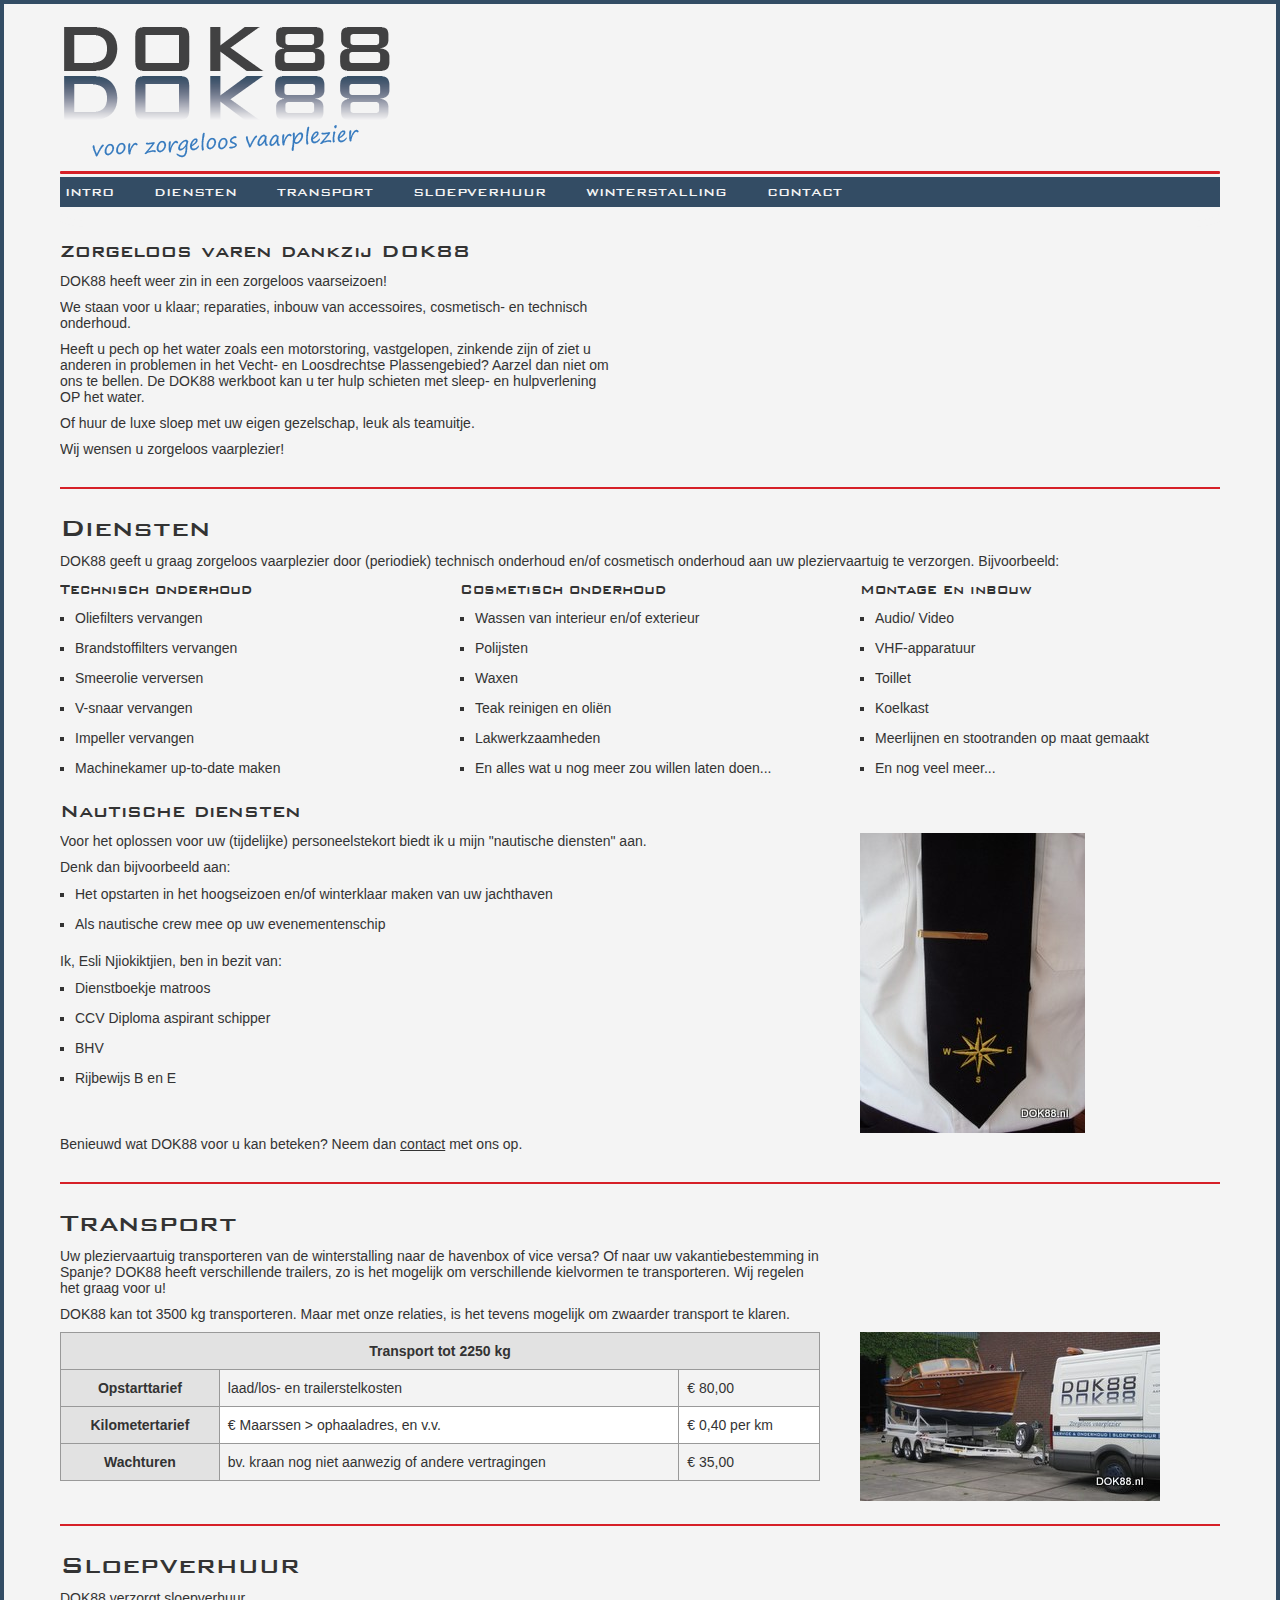
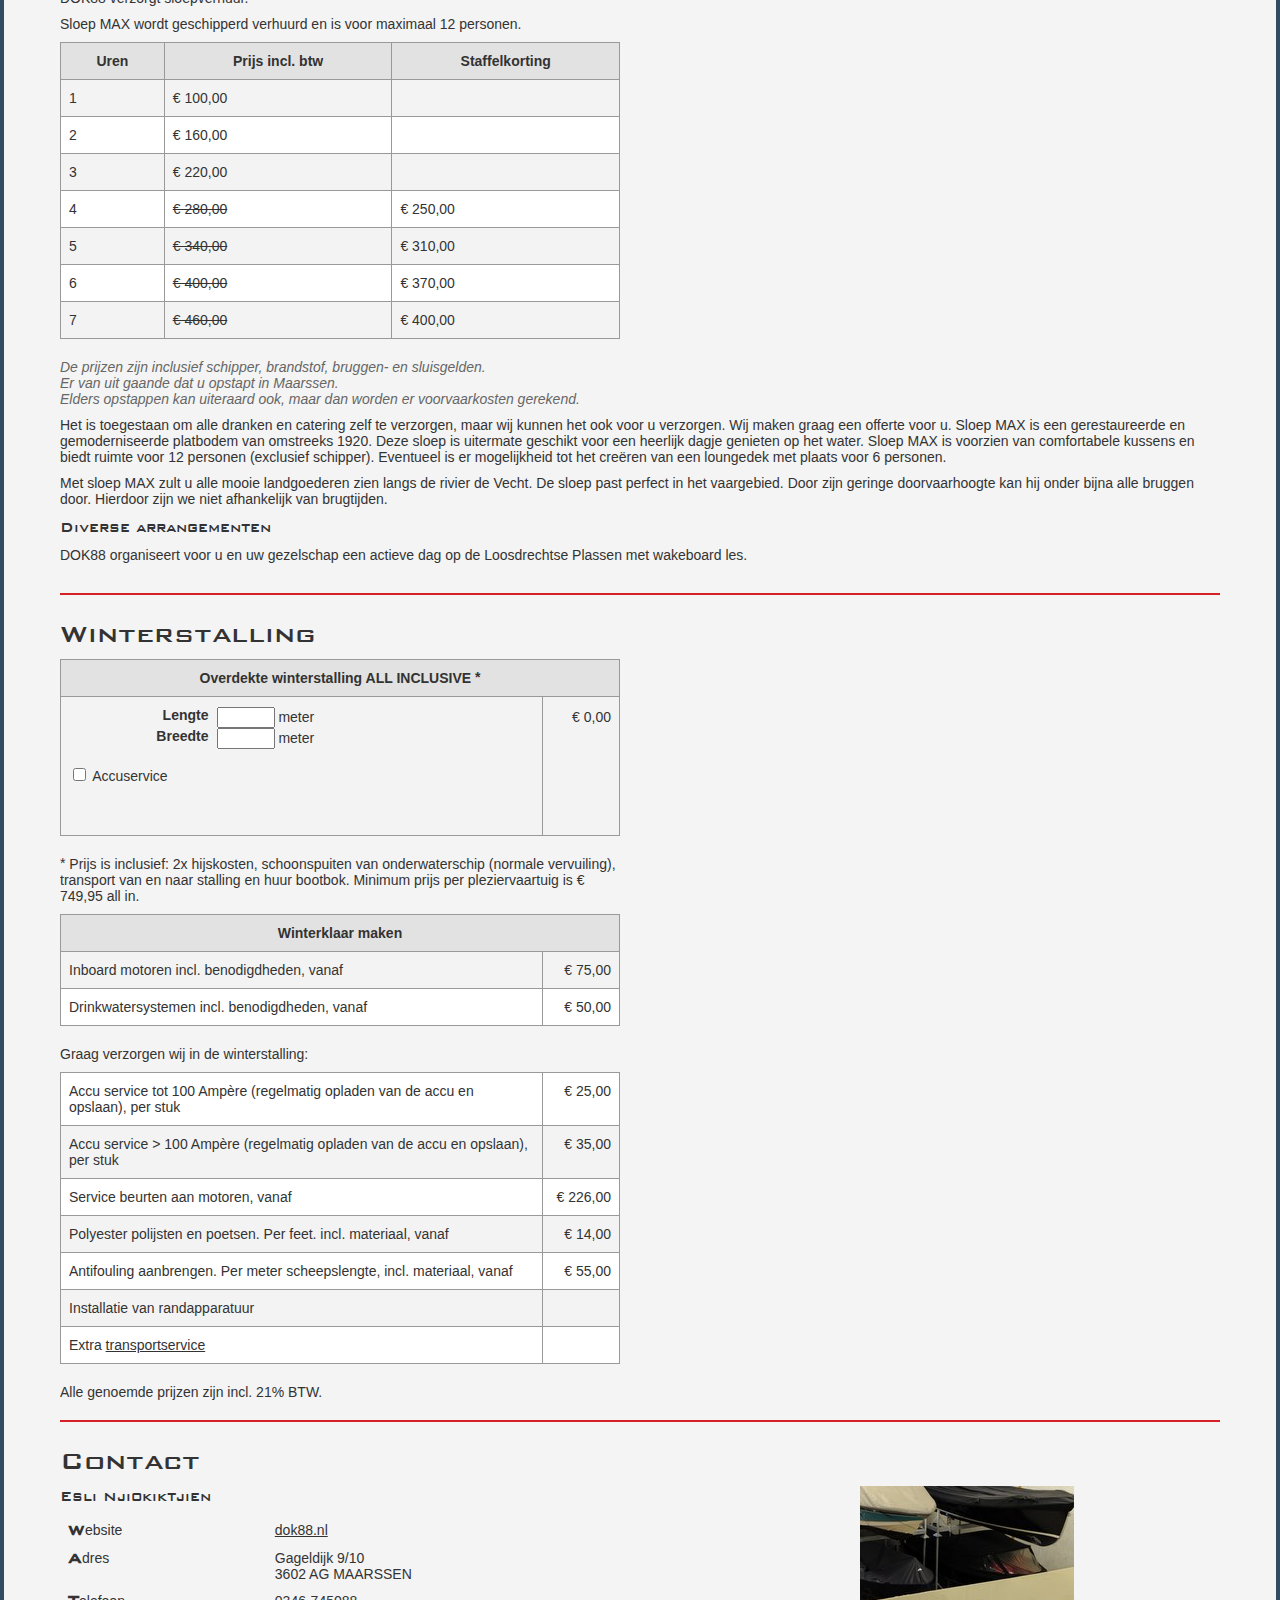
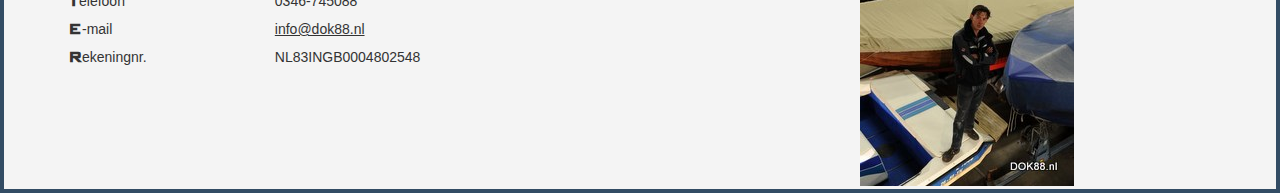
<file: index.html>
<!doctype html>
<html lang="nl">
<head>
  <meta charset="utf-8" />
  <title>DOK88</title>
  <meta name="description" content="">
  <meta name="author" content="">
  <!--[if lt IE 9]>
    <script src="http://html5shim.googlecode.com/svn/trunk/html5.js"></script>
  <![endif]-->
  
  <!-- Mobile Specific Metas -->
  <meta name="viewport" content="width=device-width, initial-scale=1, maximum-scale=1" /> 
  
  <!-- CSS -->
  <link rel="stylesheet" href="includes/base.css">
  <link rel="stylesheet" href="includes/amazium.css">
  <link rel="stylesheet" href="includes/layout.css">

	<script>
	var _rollbarConfig = {
	    accessToken: "fceee2fb31a64a63ae9cab7dcbd850e8",
	    captureUncaught: true,
	    payload: {
	        environment: "production"
	    }
	};
	!function(r){function t(o){if(e[o])return e[o].exports;var n=e[o]={exports:{},id:o,loaded:!1};return r[o].call(n.exports,n,n.exports,t),n.loaded=!0,n.exports}var e={};return t.m=r,t.c=e,t.p="",t(0)}([function(r,t,e){"use strict";var o=e(1).Rollbar,n=e(2),a="https://d37gvrvc0wt4s1.cloudfront.net/js/v1.6/rollbar.min.js";_rollbarConfig.rollbarJsUrl=_rollbarConfig.rollbarJsUrl||a;var i=o.init(window,_rollbarConfig),l=n(i,_rollbarConfig);i.loadFull(window,document,!1,_rollbarConfig,l)},function(r,t){"use strict";function e(){var r=window.console;r&&"function"==typeof r.log&&r.log.apply(r,arguments)}function o(r,t){return t=t||e,function(){try{return r.apply(this,arguments)}catch(e){t("Rollbar internal error:",e)}}}function n(r,t,e){window._rollbarWrappedError&&(e[4]||(e[4]=window._rollbarWrappedError),e[5]||(e[5]=window._rollbarWrappedError._rollbarContext),window._rollbarWrappedError=null),r.uncaughtError.apply(r,e),t&&t.apply(window,e)}function a(r){this.shimId=++u,this.notifier=null,this.parentShim=r,this.logger=e,this._rollbarOldOnError=null}function i(r){var t=a;return o(function(){if(this.notifier)return this.notifier[r].apply(this.notifier,arguments);var e=this,o="scope"===r;o&&(e=new t(this));var n=Array.prototype.slice.call(arguments,0),a={shim:e,method:r,args:n,ts:new Date};return window._rollbarShimQueue.push(a),o?e:void 0})}function l(r,t){if(t.hasOwnProperty&&t.hasOwnProperty("addEventListener")){var e=t.addEventListener;t.addEventListener=function(t,o,n){e.call(this,t,r.wrap(o),n)};var o=t.removeEventListener;t.removeEventListener=function(r,t,e){o.call(this,r,t&&t._wrapped?t._wrapped:t,e)}}}var u=0;a.init=function(r,t){var e=t.globalAlias||"Rollbar";if("object"==typeof r[e])return r[e];r._rollbarShimQueue=[],r._rollbarWrappedError=null,t=t||{};var i=new a;return o(function(){if(i.configure(t),t.captureUncaught){i._rollbarOldOnError=r.onerror,r.onerror=function(){var r=Array.prototype.slice.call(arguments,0);n(i,i._rollbarOldOnError,r)};var o,a,u="EventTarget,Window,Node,ApplicationCache,AudioTrackList,ChannelMergerNode,CryptoOperation,EventSource,FileReader,HTMLUnknownElement,IDBDatabase,IDBRequest,IDBTransaction,KeyOperation,MediaController,MessagePort,ModalWindow,Notification,SVGElementInstance,Screen,TextTrack,TextTrackCue,TextTrackList,WebSocket,WebSocketWorker,Worker,XMLHttpRequest,XMLHttpRequestEventTarget,XMLHttpRequestUpload".split(",");for(o=0;o<u.length;++o)a=u[o],r[a]&&r[a].prototype&&l(i,r[a].prototype)}return r[e]=i,i},i.logger)()},a.prototype.loadFull=function(r,t,e,n,a){var i=function(){var t;if(void 0===r._rollbarPayloadQueue){var e,o,n,i;for(t=new Error("rollbar.js did not load");e=r._rollbarShimQueue.shift();)for(n=e.args,i=0;i<n.length;++i)if(o=n[i],"function"==typeof o){o(t);break}}"function"==typeof a&&a(t)},l=!1,u=t.createElement("script"),s=t.getElementsByTagName("script")[0],p=s.parentNode;u.src=n.rollbarJsUrl,u.async=!e,u.onload=u.onreadystatechange=o(function(){if(!(l||this.readyState&&"loaded"!==this.readyState&&"complete"!==this.readyState)){u.onload=u.onreadystatechange=null;try{p.removeChild(u)}catch(r){}l=!0,i()}},this.logger),p.insertBefore(u,s)},a.prototype.wrap=function(r,t){try{var e;if(e="function"==typeof t?t:function(){return t||{}},"function"!=typeof r)return r;if(r._isWrap)return r;if(!r._wrapped){r._wrapped=function(){try{return r.apply(this,arguments)}catch(t){throw t._rollbarContext=e()||{},t._rollbarContext._wrappedSource=r.toString(),window._rollbarWrappedError=t,t}},r._wrapped._isWrap=!0;for(var o in r)r.hasOwnProperty(o)&&(r._wrapped[o]=r[o])}return r._wrapped}catch(n){return r}};for(var s="log,debug,info,warn,warning,error,critical,global,configure,scope,uncaughtError".split(","),p=0;p<s.length;++p)a.prototype[s[p]]=i(s[p]);r.exports={Rollbar:a,_rollbarWindowOnError:n}},function(r,t){"use strict";r.exports=function(r,t){return function(e){if(!e&&!window._rollbarInitialized){var o=window.RollbarNotifier,n=t||{},a=n.globalAlias||"Rollbar",i=window.Rollbar.init(n,r);i._processShimQueue(window._rollbarShimQueue||[]),window[a]=i,window._rollbarInitialized=!0,o.processPayloads()}}}}]);
	</script>

  <!-- To Top scripts -->
  <script src="includes/smoothscroll.js" type="text/javascript" ></script>

  <script type="text/javascript" src="http://ajax.aspnetcdn.com/ajax/jquery/jquery-1.10.2.min.js"></script>
  <script type="text/javascript" src="http://ajax.aspnetcdn.com/ajax/jquery.migrate/jquery-migrate-1.2.1.min.js"></script>
  <script type="text/javascript" src="http://ajax.aspnetcdn.com/ajax/jquery.validate/1.11.1/jquery.validate.min.js"></script>
  
  <script type="text/javascript" src="includes/autoNumeric.js"></script>  

  <script src="includes/jquery.wmuSlider.min.js"></script>
  <script type="text/javascript">


    $(function() {
        // grab the initial top offset of the navigation 
        var sticky_navigation_offset_top = $('#sticky_navigation').offset().top;
         
        // our function that decides weather the navigation bar should have "fixed" css position or not.
        var sticky_navigation = function(){
            var scroll_top = $(window).scrollTop(); // our current vertical position from the top
             
            // if we've scrolled more than the navigation, change its position to fixed to stick to top,
            // otherwise change it back to relative
            if (scroll_top > 176) { 
                $('#sticky_navigation').css({ 'position': 'fixed'});
            } else {
                $('#sticky_navigation').css({ 'position': 'relative'}); 
            }   
        };
         
        // run our function on load
        sticky_navigation();
         
        // and run it again every time you scroll
        $(window).scroll(function() {
             sticky_navigation();
        });



      var calcUrl = "http://leanderweb.nl/dok88/";

          thankyou = function() {
            $('<div class="thanksalot">Bedankt!</div>').appendTo($("#orderfields"));
          }

          SubmittingForm = function(form) {
              if ($(form).find("#email").val() != "")
              {
                var inputs = $("#winterform").find("input, select, button, textarea, checkbox");
                var formData = $("#winterform").serialize();

                inputs.prop("disabled", true);

                $.post(calcUrl, formData)
                  .done(function(data) {thankyou();})
                  .always(function() { inputs.prop("disabled", false); })
                ;
              }

          }

          $('#loa').autoNumeric('init', {aSep: '.', aDec: ','});
          $('#boa').autoNumeric('init', {aSep: '.', aDec: ','});
          $('#total').autoNumeric('init', {aSep: '.', aDec: ','});
          
          $('#accus').autoNumeric('init', {aSep: '.', aDec: ',', aPad: false});


          $("#winterform").validate({
            rules: {
              name: {
                required: true
              },
              address: {
                required: true
              },
              postcode: {
                required: true
              },
              email: {
                required: true,
                email: true
              }
            },
            messages: {
              email: " Vergeet deze niet",
              name: " Vergeet deze niet",
              address: " Vergeet deze niet",
              postcode: " Vergeet deze niet"
            }
          });



        $("#sendit").click(function(e) {
            e.preventDefault();
            if($("#winterform").valid()){
                // the form is valid, do something
                SubmittingForm(e);
            } else{
                // the form is invalid
            }
        });


        $("#loa").keyup(function(){
            calc();
        });

        $("#boa").keyup(function(){
            calc();
        });    

        $("#wintercheck").change(function(){
            calc();
        });  

        $("#accucheck").change(function(){
            calc();
        });  

        $("#accus").keyup(function(){
            calc();
        });   

        var calc = function() {
          var loa = $("#loa").autoNumeric('get');
          var boa = $("#boa").autoNumeric('get');

          var total = 0;

          if (loa > 0 && boa > 0)
          {
            var wintercheck = $("#wintercheck");
            var accucheck = $("#accucheck");

            total = loa * boa * 49.95

            if (wintercheck.is(':checked')) {
              total = total + 75
            }

            if (accucheck.is(':checked')) {
              total = total + (25 * $("#accus").autoNumeric('get'));
              $("#accunum").slideDown("slow", function() {
                          // Animation complete.
                        });
            }
            else {
              $("#accus").autoNumeric('set', 0);
              $("#accunum").slideUp("slow", function() {
                          // Animation complete.
                        });
            }

            $("#total").autoNumeric('set', total);
            $('input[name=totalcalc]').val(total)
            $("#clickme").show()
          }

          
        }


        $("#clickme").click(function(e) {
          e.preventDefault();
          $("#contactform").slideDown("slow", function() {
            // Animation complete.
          });
        });

        calc();       
     
    });
    
  </script>

</head>
<body>

<div class="row" id="logo">
  <a name="home" class="normal clear block"></a>
  <div class="grid_12">
    <p>
      <img src="images/logo.png" border="0" alt="blank image" class="hide-phone">
      <img src="images/logo.png" width="200" border="0" alt="blank image" class="show-phone">
    </p>
    <div class="redline"></div>

  </div>
</div>

<div class="row" id="sticky_navigation_container">
  <div class="grid_12" id="sticky_navigation">

    <ul class="main-navigation example1 hide-phone">
      <li><a href="#" onclick="$('html, body').animate({scrollTop:0}, 1200, 'linear');">Intro</a></li>
      <li><a href="#service">Diensten</a></li>
      <li><a href="#transport">Transport</a></li>
      <li><a href="#sloepverhuur">Sloepverhuur</a></li>
      <li><a href="#winterstalling">Winterstalling</a></li>
      <li><a href="#contact">Contact</a></li>
    </ul>

  </div>
</div>
<div class="row">

  <div class="grid_6">
    <h2>
    Zorgeloos varen dankzij DOK88
    </h2>

	<p>DOK88 heeft weer zin in een zorgeloos vaarseizoen!</p> 
	<p>We staan voor u klaar; reparaties, inbouw van accessoires, cosmetisch- en technisch onderhoud. </p>
	<p>Heeft u pech op het water zoals een motorstoring, vastgelopen, zinkende zijn of ziet u anderen in problemen in het Vecht- en Loosdrechtse Plassengebied? 
	Aarzel dan niet om ons te bellen. De DOK88 werkboot kan u ter hulp schieten met sleep- en hulpverlening OP het water. </p>
	<p>Of huur de luxe sloep met uw eigen gezelschap, leuk als teamuitje. </p>
	<p>Wij wensen u zorgeloos vaarplezier!</p>

  </div>
  <div class="grid_6">
    

    <div class="wmuSlider set1">
        <div class="wmuSliderWrapper">
            <article>
              <a href="#transport"><img src="fotos/dok88_bus_aanhanger.jpg" /></a>
            </article>
            <article>
              <a href="#sloepverhuur"><img src="fotos/dok88_sloep_max.jpg" /></a>
            </article>
            <article>
               <a href="#winterstalling"><img src="fotos/dok88_winterstalling_loods.jpg" /></a>
            </article>
            <article>
               <a href="#service"><img src="fotos/dok88_vetus_motor.jpg" /></a>
            </article>            
        </div>

    </div>
    <script>$('.set1').wmuSlider({
    animation: 'slide',
    animationDuration: 800,
    slideshow: true,
    slideshowSpeed: 7000,
    slideToStart: 0,
    navigationControl: true,
    paginationControl: true,
    previousText: 'Vorige',
    nextText: 'Volgende',
    touch: false,
    slide: 'article',
    items: 1}
      );</script>

  </div>  
</div>





<div class="row">
  <a name="service" class="normal clear block"></a>
  <div class="grid_12">
    <hr />
    <h1>Diensten</h1>
    <p>
      DOK88 geeft u graag zorgeloos vaarplezier door (periodiek) technisch onderhoud en/of cosmetisch onderhoud aan uw pleziervaartuig te verzorgen. Bijvoorbeeld:
    </p>
  </div>
</div>

<div class="row">
  <div class="grid_4">
    <h3>Technisch onderhoud</h3>
    <ul class="square">
      <li>Oliefilters vervangen</li>
      <li>Brandstoffilters vervangen</li>
      <li>Smeerolie verversen</li>
      <li>V-snaar vervangen</li>
      <li>Impeller vervangen</li>
      <li>Machinekamer up-to-date maken</li>
    <ul>
  </div>
  <div class="grid_4">
    <h3>Cosmetisch onderhoud</h3>
    <ul class="square">
      <li>Wassen van interieur en/of exterieur</li>
      <li>Polijsten</li>
      <li>Waxen</li>
      <li>Teak reinigen en oli&euml;n</li>
      <li>Lakwerkzaamheden</li>
      <li>En alles wat u nog meer zou willen laten doen...</li>
    <ul>
  </div>

  <div class="grid_4">
    <h3>Montage en inbouw</h3>
    <ul class="square">
      <li>Audio/ Video</li>
      <li>VHF-apparatuur</li>
      <li>Toillet</li>
      <li>Koelkast</li>
      <li>Meerlijnen en stootranden op maat gemaakt</li>
      <li>En nog veel meer...</li>
    <ul>
  </div>



</div>

<div class="row">
  <a name="nautisch" class="normal clear block"></a>
  <div class="grid_12">
    <h2>Nautische diensten</h2>
  </div>
</div>

<div class="row">
  <div class="grid_8">

    <p>Voor het oplossen voor uw (tijdelijke) personeelstekort biedt ik u mijn "nautische diensten" aan.</p>
    <p>Denk dan bijvoorbeeld aan:</p>
    <ul class="square">
      <li>Het opstarten in het hoogseizoen en/of winterklaar maken van uw jachthaven</li>
      <li>Als nautische crew mee op uw evenementenschip</li>
    </ul>

    <p>Ik, Esli Njiokiktjien, ben in bezit van:</p>

    <ul class="square">
      <li>Dienstboekje matroos</li>
      <li>CCV Diploma aspirant schipper</li>
      <li>BHV</li>
      <li>Rijbewijs B en E</li>
    </ul>
    
  </div>
<!--  <div class="grid_6">
    <h2>Partners</h2>
    <ul class="square">
      <li>Rederij de Tijd</li>
      <li>Pure Liner</li>
      <li>Working on waves</li>
      <li>J&amp;J nautical projects</li>
      <li>Plevier watersport</li>
      <li>Jachthaven Doorenbosch</li>
      <li>Jachthaven den Hoek</li>
      <li>Boei26</li>
    </ul>
  </div> -->
  <div class="grid_4">
    <img src="fotos/dok88_nautisch_stropdas.jpg" class="max-image" />
  </div>  


</div>


<div class="row">
  <div class="grid_12">
    <p>
      Benieuwd wat DOK88 voor u kan beteken? Neem dan <a href="#contact">contact</a> met ons op.
    </p>
  </div>
</div>

<div class="row">
  <a name="transport" class="normal clear block"></a>
  <div class="grid_12">
    <hr />
    <h1>Transport</h1>

  </div>
</div>



<div class="row">
  <div class="grid_8">
    <p>
      Uw pleziervaartuig transporteren van de winterstalling naar de havenbox of vice versa? Of naar uw vakantiebestemming in Spanje? DOK88 heeft verschillende trailers, zo is het mogelijk om verschillende kielvormen te transporteren. Wij regelen het graag voor u!
    </p>
    <p>
      DOK88 kan tot 3500 kg transporteren. Maar met onze relaties, is het tevens mogelijk om zwaarder transport te klaren.
    </p>
  </div>
</div>

<div class="row">
  <div class="grid_8">
    <table>
      <tr>
        <th class="first last" colspan="3">Transport tot 2250 kg</th>
      </tr>
      <tr class="odd">
        <th>Opstarttarief</th>
        <td>laad/los- en trailerstelkosten</td>
        <td>&euro; 80,00</td>
      </tr>
      <tr class="even">
        <th>Kilometertarief</th>
        <td>&euro; Maarssen &gt; ophaaladres, en v.v.</td>
        <td>&euro; 0,40 per km</td>
      </tr>
      <tr class="odd">
        <th>Wachturen</th>
        <td>bv. kraan nog niet aanwezig of andere vertragingen</td>
        <td>&euro; 35,00</td>
      </tr>
    </table>


  </div>

  <div class="grid_4">
    <img src="fotos/dok88_boot_aanhanger.jpg" class="max-image" />
  </div>

</div>





<div class="row">
  <a name="sloepverhuur" class="normal clear block"></a>
  <div class="grid_12">
    <hr />
    <h1>Sloepverhuur</h1>

    <p>DOK88 verzorgt sloepverhuur.</p> 
    <p>Sloep MAX wordt geschipperd verhuurd en is voor maximaal 12 personen.</p>
  </div>
</div>
<div class="row">
  <div class="grid_6">
    <table>
      <tr>
        <th>Uren</th>
        <th>Prijs incl. btw</th>
        <th>Staffelkorting</th>
      </tr>
      <tr class="odd">
        <td>1</td>
        <td>&euro; 100,00</td>
        <td></td>
      </tr>
      <tr class="even">
        <td>2</td>
        <td>&euro; 160,00</td>
        <td></td>
      </tr>
      <tr class="odd">
        <td>3</td>
        <td>&euro; 220,00</td>
        <td></td>
      </tr>
      <tr class="even">
        <td>4</td>
        <td><del>&euro; 280,00</del></td>
        <td>&euro; 250,00</td>
      </tr>
      <tr class="odd">
        <td>5</td>
        <td><del>&euro; 340,00</del></td>
        <td>&euro; 310,00</td>
      </tr>
      <tr class="even">
        <td>6</td>
        <td><del>&euro; 400,00</del></td>
        <td>&euro; 370,00</td>
      </tr>
      <tr class="odd">
        <td>7</td>
        <td><del>&euro; 460,00</del></td>
        <td>&euro; 400,00</td>
      </tr>
    </table>
    <p>
      <em>De prijzen zijn inclusief schipper, brandstof, bruggen- en sluisgelden.</em><br />
      <em>Er van uit gaande dat u opstapt in Maarssen.</em><br />
      <em>Elders opstappen kan uiteraard ook, maar dan worden er voorvaarkosten gerekend.</em><br />
    </p>
  </div>

  <div class="grid_6">

    <div class="wmuSlider set2">
        <div class="wmuSliderWrapper">
            <article>
              <img src="fotos/dok88_sloepverhuur_3607.jpg" />
            </article>
            <article>
              <img src="fotos/dok88_sloepverhuur_3642.jpg" />
            </article>          
        </div>

    </div>
    <script>$('.set2').wmuSlider({
    animation: 'slide',
    animationDuration: 800,
    slideshow: true,
    slideshowSpeed: 7000,
    slideToStart: 0,
    navigationControl: true,
    paginationControl: true,
    previousText: 'Vorige',
    nextText: 'Volgende',
    touch: false,
    slide: 'article',
    items: 1}
      );</script>


  </div>  




</div>  
<div class="row">
  <div class="grid_12">
    <p>
    Het is toegestaan om alle dranken en catering zelf te verzorgen, maar wij kunnen het ook voor u verzorgen. Wij maken graag een offerte voor u. 
    Sloep MAX is een gerestaureerde en gemoderniseerde platbodem van omstreeks 1920. Deze sloep is uitermate geschikt voor een heerlijk dagje genieten op het water. Sloep MAX is voorzien van comfortabele kussens en biedt ruimte voor 12 personen (exclusief schipper). Eventueel is er mogelijkheid tot het creëren van een loungedek met plaats voor 6 personen. 
    </p>

    <p>
    Met sloep MAX zult u alle mooie landgoederen zien langs de rivier de Vecht. De sloep past perfect in het vaargebied. Door zijn geringe doorvaarhoogte kan hij onder bijna alle bruggen door. Hierdoor zijn we niet afhankelijk van brugtijden.
    </p>

    <h3>Diverse arrangementen</h3>
    <p>DOK88 organiseert voor u en uw gezelschap een actieve dag op de Loosdrechtse Plassen met wakeboard les.</p>


  </div>
</div>


<div class="row">
  <a name="winterstalling" class="normal clear block"></a>
  <div class="grid_12">
    <hr />
    <h1>Winterstalling</h1>

  </div>
</div>
<div class="row">
  <div class="grid_6">
<style>
.label {
  float: left; width: 30%; text-align: right; margin-right: 8px; 
}

.bold {
  font-weight: bold;
}


.small {
  width: 50px;
}

.orderButton {
  text-align: center;
  margin-top: 9px;
  margin-bottom: 5px;
  clear: both;
}

.error {
  color:red;
}

.thanksalot {
  font-weight: bold;
  font-size: 14px;
  text-align: center;
}
</style>


  <form id="winterform" method="post" action="">
    <input type="hidden" name="totalcalc" id="totalcalc" value="" />
    <table>
      <tr>
        <th class="first last" colspan="3">Overdekte winterstalling <strong>ALL INCLUSIVE <sup>*</sup></strong></th>
      </tr>     
      <tr class="odd">
        <td>
          


      <div>
      <span class="label bold">Lengte</span>
      <input type="text" name="length" class="small" id="loa" data-a-dec="," data-a-sep="."> meter
      </div>

      <div>
      <span class="label bold">Breedte</span>
      <input type="text" name="width" class="small" id="boa" data-a-dec="," data-a-sep="."> meter
      </div>

      <br />

      <div>
        <input type="checkbox" name="accucheck" id="accucheck" value="ja" />
        <span class="label2">Accuservice</span>

      </div>
            <br />
      <div id="accunum" style="display:none;">
      <span class="label bold">Aantal accu&rsquo;s</span>
      <input type="text" class="small" name="accus" id="accus" data-a-dec="," data-a-sep=".">
      </div>
      
      <br />


      
      <div class="orderButton">
        <button class="cancel" id="clickme" style="display:none;">Offerte aanvragen!</button>
      </div>

        </td>
        <td class="euro"><nobr><span>&euro; </span><span id="total">0,00</span></nobr></td>
      </tr>   
      <tr class="odd" id="contactform" style="display:none;">
        <td colspan="2">

      <div id="orderfields">

        <div>
          <span class="label">Naam *</span>
          <input type="text" name="name">
        </div>

        <div>
          <span class="label">Adres *</span>
          <input type="text" name="address">
        </div>

        <div>
          <span class="label">Postcode *</span>
          <input type="text" name="postcode">
        </div>        

        <div>
          <span class="label">E-mailadres *</span>
          <input type="text" id="email" name="email">
        </div>

        <div class="orderButton">
         <input class="submit" type="submit" id="sendit" value="Versturen">
        </div>

      </div>

  </tr>




    </table>

    <p><sup>*</sup> Prijs is inclusief: 2x hijskosten, schoonspuiten van onderwaterschip (normale vervuiling), transport van en naar stalling en huur bootbok.  Minimum prijs per pleziervaartuig is € 749,95 all in.</p>


  </form>





  </div>

  <div class="grid_6">

    <div class="wmuSlider set3">
        <div class="wmuSliderWrapper">
            <article>
              <img src="fotos/dok88_winterstalling_17.jpg" />
            </article>
            <article>
              <img src="fotos/dok88_winterstalling_20.jpg" />
            </article>          
        </div>

    </div>
    <script>$('.set3').wmuSlider({
    animation: 'slide',
    animationDuration: 800,
    slideshow: true,
    slideshowSpeed: 7000,
    slideToStart: 0,
    navigationControl: true,
    paginationControl: true,
    previousText: 'Vorige',
    nextText: 'Volgende',
    touch: false,
    slide: 'article',
    items: 1}
      );</script>


  </div>  
</div>  

<div class="row">
  <div class="grid_6">
    <table>
      <tr>
        <th class="first last" colspan="3">Winterklaar maken</th>
      </tr>     
      <tr class="odd">
        <td>
          Inboard motoren incl. benodigdheden, vanaf
        </td>
        <td class="euro"><nobr>&euro; 75,00</nobr></td>
      </tr> 
      <tr class="even">
        <td>
          Drinkwatersystemen incl. benodigdheden, vanaf
        </td>
        <td class="euro"><nobr>&euro; 50,00</nobr></td>
      </tr> 
    </table>

    <p>
      Graag verzorgen wij in de winterstalling:
    </p>


    <table>
      <tr class="even">
        <td>
	  Accu service tot 100 Ampère (regelmatig opladen van de accu en opslaan), per stuk
        </td>
        <td class="euro"><nobr>&euro; 25,00</nobr></td>
      </tr>
      <tr class="odd">
        <td>
	  Accu service > 100 Ampère (regelmatig opladen van de accu en opslaan), per stuk
        </td>
        <td class="euro"><nobr>&euro; 35,00</nobr></td>
      </tr>
      <tr class="even">
        <td>
          Service beurten aan motoren, vanaf
        </td>
        <td class="euro"><nobr>&euro; 226,00</nobr></td>
      </tr>
      <tr class="odd">
        <td>
          Polyester polijsten en poetsen. Per feet. incl. materiaal, vanaf
        </td>
        <td class="euro"><nobr>&euro; 14,00</nobr></td>
      </tr> 
      <tr class="even">
        <td>
          Antifouling aanbrengen. Per meter scheepslengte, incl. materiaal, vanaf
        </td>
        <td class="euro"><nobr>&euro; 55,00</nobr></td>
      </tr>
      <tr class="odd">
        <td>
          Installatie van randapparatuur
        </td>
        <td class="euro"><nobr></nobr></td>
      </tr>
      <tr class="even">
        <td>
          Extra <a href="#transport">transportservice</a>
        </td>
        <td class="euro"><nobr></nobr></td>
      </tr>     
    </table>
    Alle genoemde prijzen zijn incl. 21% BTW.
  </div>  
<!--  <div class="grid_6">
    <img src="fotos/dok88_winterstalling_stapel2.jpg" class="max-image" />
  </div>   -->


</div>  


<div class="row">
  <a name="contact" class="normal clear block"></a>
  <div class="grid_12">
    <hr />
    <h1>Contact</h1>
  </div>
</div>  

<div class="row">
  <div class="grid_6">

    <h3>Esli Njiokiktjien</h3>

    <table class="contact">
    <tr>
      <td><strong class="water">W</strong>ebsite</td>
      <td><a href="http://www.dok88.nl">dok88.nl</a></td>
    </tr>

    <tr>
      <td><strong class="water">A</strong>dres</td>
      <td>Gageldijk 9/10<br />3602 AG MAARSSEN</td>
    </tr>

    <tr>
      <td><strong class="water">T</strong>elefoon</td>
      <td>0346-745088</td>
    </tr>

    <tr>
      <td><strong class="water">E</strong>-mail</td>
      <td><a href="mailto:info@dok88.nl">info@dok88.nl</a></td>
    </tr>

    <tr>
      <td><strong class="water">R</strong>ekeningnr.</td>
      <td>NL83INGB0004802548</td>
    </tr>

    </table>
  </div>
  <div class="grid_4 offset_2">
    <img src="fotos/dok88_elsi.jpg" class="max-image" />

  </div>
</div>

<!-- Piwik -->
<script type="text/javascript">
  var _paq = _paq || [];
  _paq.push(['trackPageView']);
  _paq.push(['enableLinkTracking']);
  (function() {
    var u="//www.leanderweb.nl/piwik/";
    _paq.push(['setTrackerUrl', u+'piwik.php']);
    _paq.push(['setSiteId', 6]);
    var d=document, g=d.createElement('script'), s=d.getElementsByTagName('script')[0];
    g.type='text/javascript'; g.async=true; g.defer=true; g.src=u+'piwik.js'; s.parentNode.insertBefore(g,s);
  })();
</script>
<noscript><p><img src="//www.leanderweb.nl/piwik/piwik.php?idsite=6" style="border:0;" alt="" /></p></noscript>
<!-- End Piwik Code -->


</body>
</html>
</file>
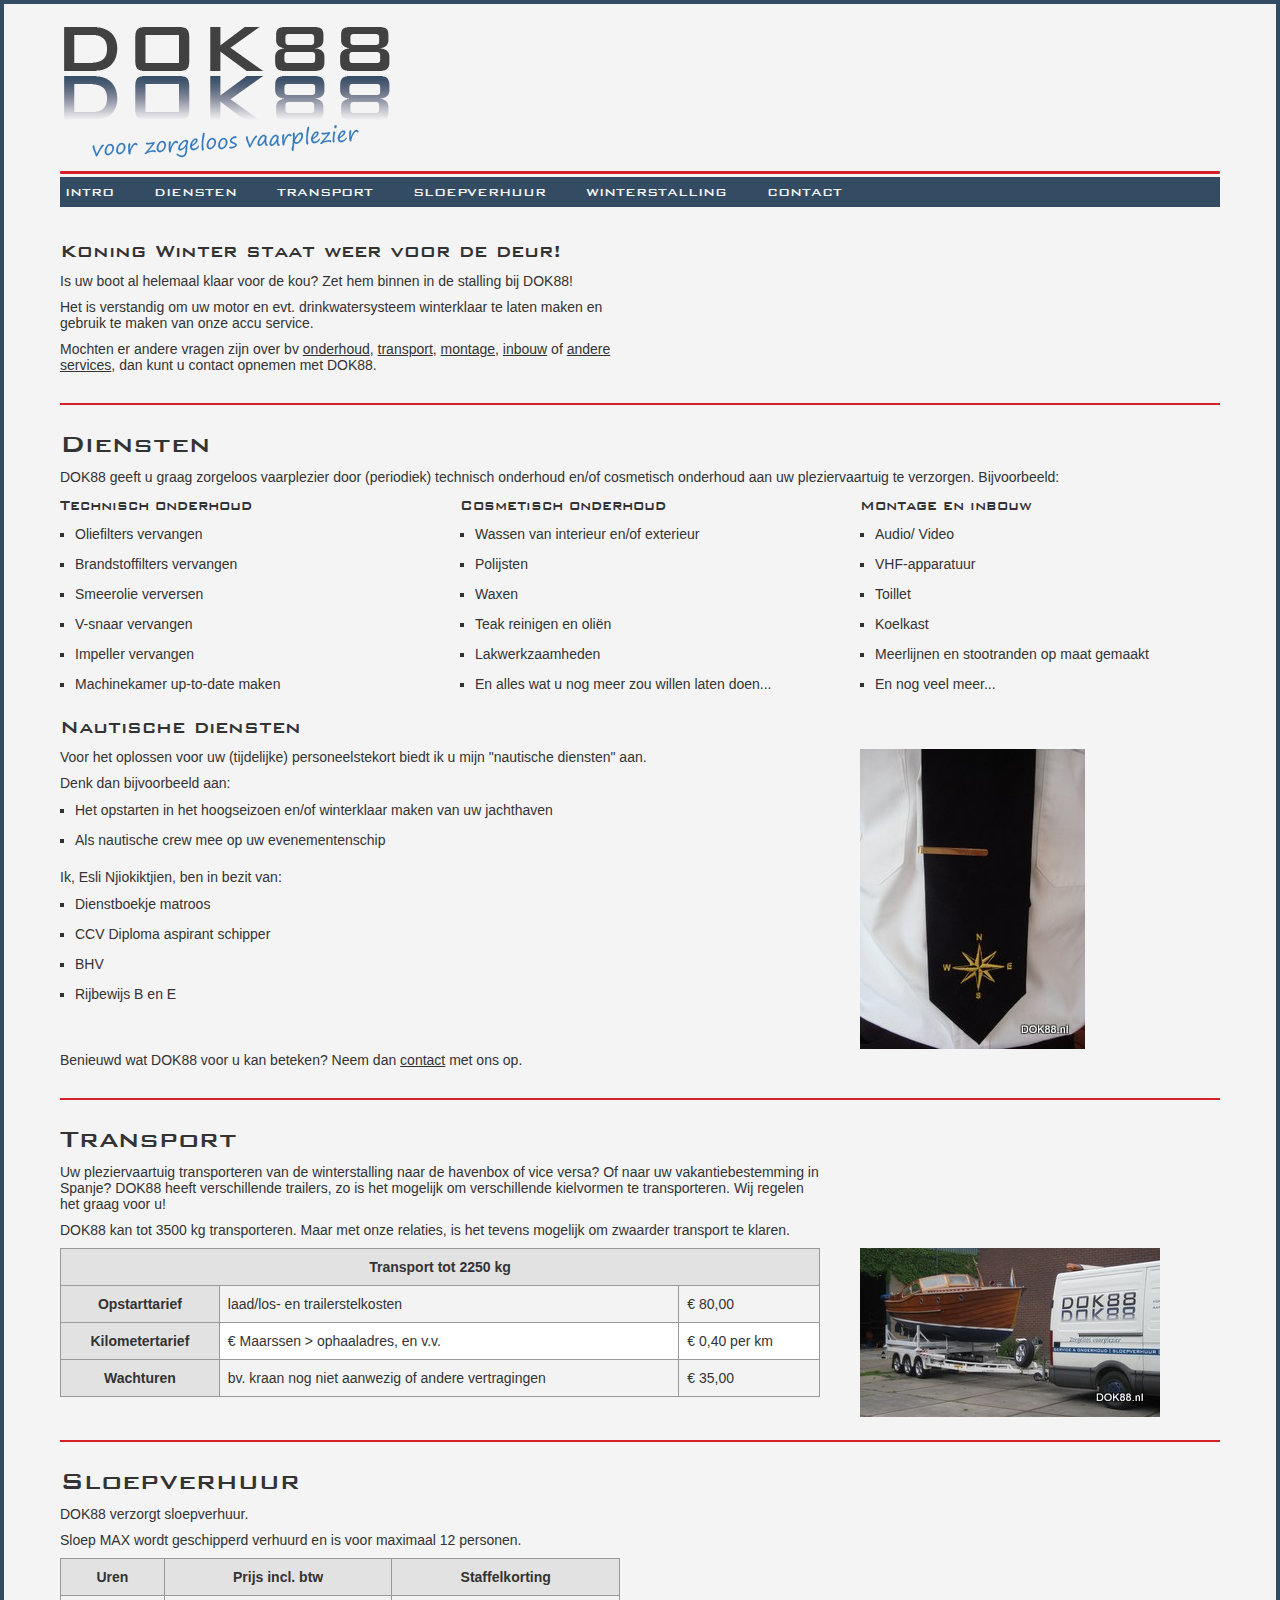
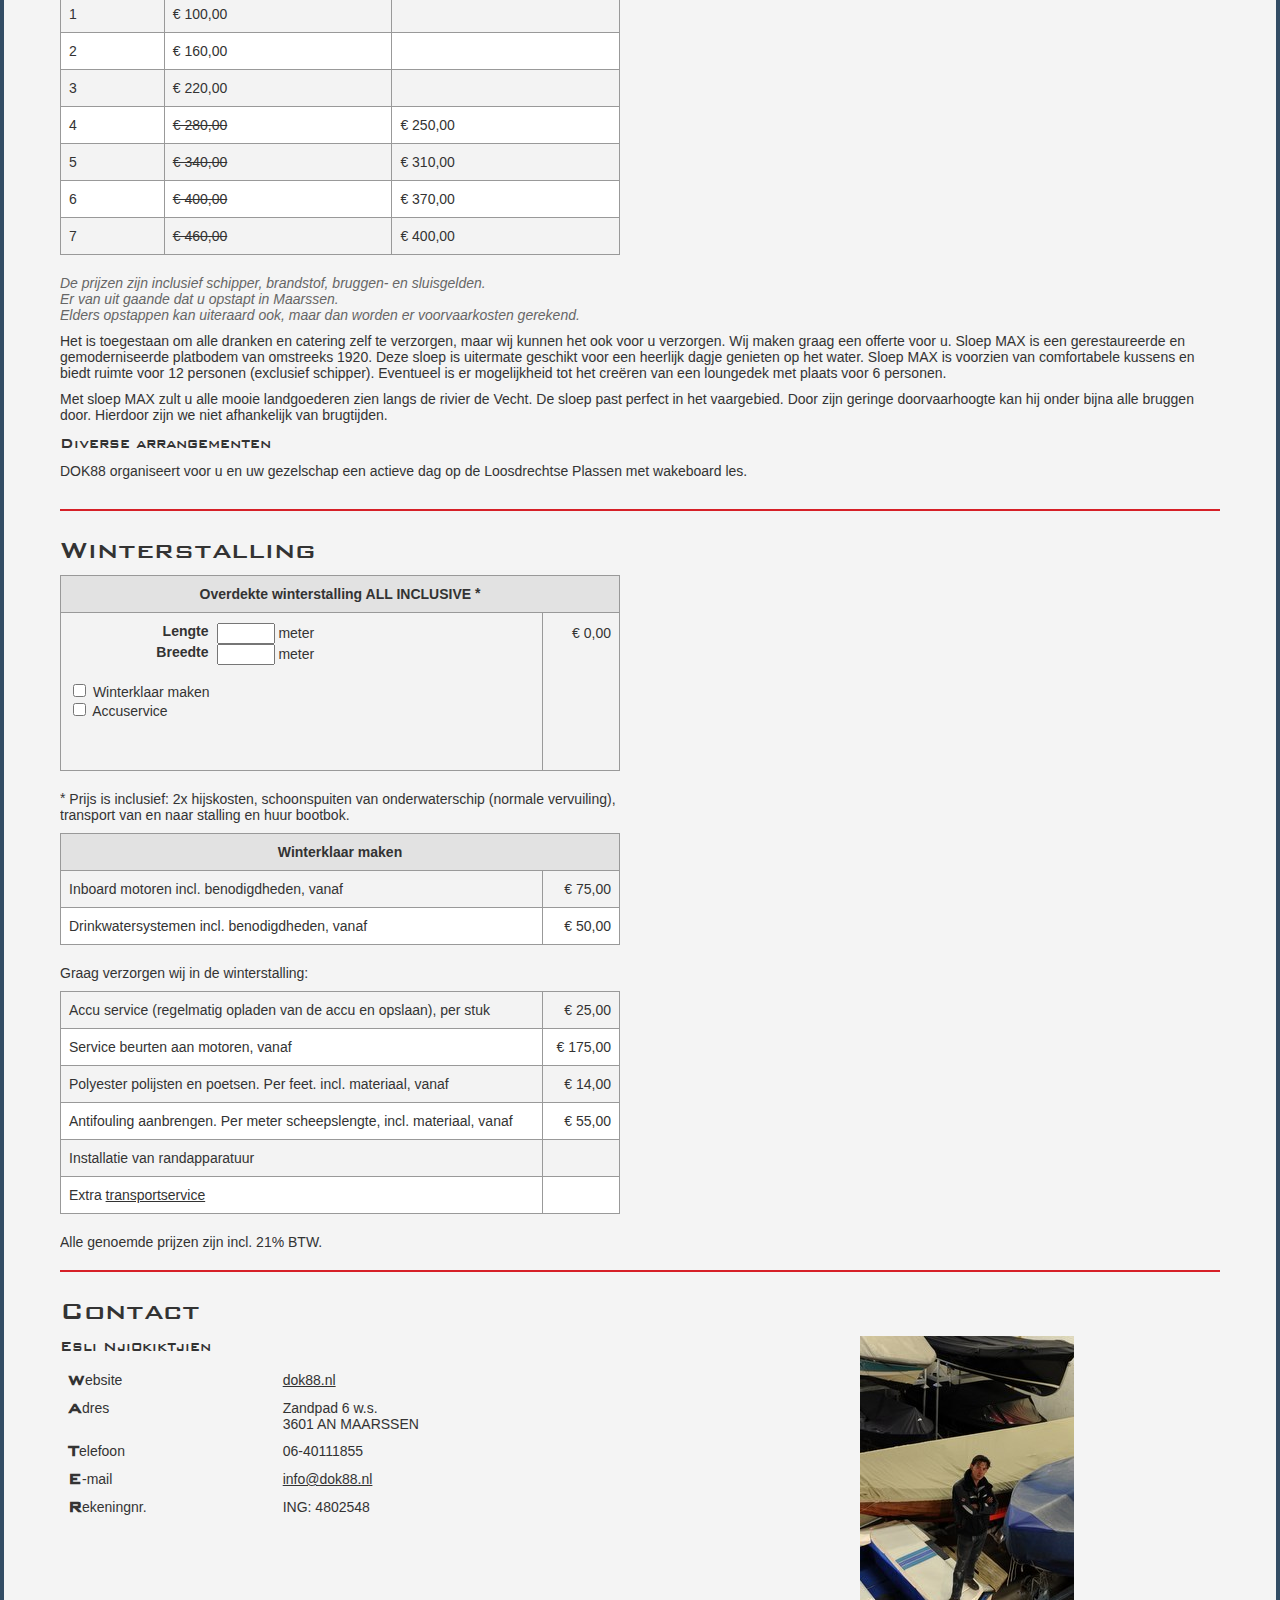
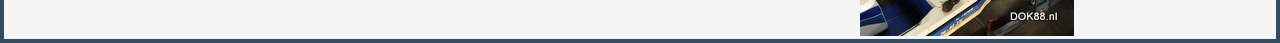
<file: winterstalling.html>
<!doctype html>
<html lang="nl">
<head>
  <meta charset="utf-8" />
  <title>DOK88</title>
  <meta name="description" content="">
  <meta name="author" content="">
  <!--[if lt IE 9]>
    <script src="http://html5shim.googlecode.com/svn/trunk/html5.js"></script>
  <![endif]-->
  
  <!-- Mobile Specific Metas -->
  <meta name="viewport" content="width=device-width, initial-scale=1, maximum-scale=1" /> 
  
  <!-- CSS -->
  <link rel="stylesheet" href="includes/base.css">
  <link rel="stylesheet" href="includes/amazium.css">
  <link rel="stylesheet" href="includes/layout.css">

	<script>
	var _rollbarConfig = {
	    accessToken: "fceee2fb31a64a63ae9cab7dcbd850e8",
	    captureUncaught: true,
	    payload: {
	        environment: "production"
	    }
	};
	!function(r){function t(o){if(e[o])return e[o].exports;var n=e[o]={exports:{},id:o,loaded:!1};return r[o].call(n.exports,n,n.exports,t),n.loaded=!0,n.exports}var e={};return t.m=r,t.c=e,t.p="",t(0)}([function(r,t,e){"use strict";var o=e(1).Rollbar,n=e(2),a="https://d37gvrvc0wt4s1.cloudfront.net/js/v1.6/rollbar.min.js";_rollbarConfig.rollbarJsUrl=_rollbarConfig.rollbarJsUrl||a;var i=o.init(window,_rollbarConfig),l=n(i,_rollbarConfig);i.loadFull(window,document,!1,_rollbarConfig,l)},function(r,t){"use strict";function e(){var r=window.console;r&&"function"==typeof r.log&&r.log.apply(r,arguments)}function o(r,t){return t=t||e,function(){try{return r.apply(this,arguments)}catch(e){t("Rollbar internal error:",e)}}}function n(r,t,e){window._rollbarWrappedError&&(e[4]||(e[4]=window._rollbarWrappedError),e[5]||(e[5]=window._rollbarWrappedError._rollbarContext),window._rollbarWrappedError=null),r.uncaughtError.apply(r,e),t&&t.apply(window,e)}function a(r){this.shimId=++u,this.notifier=null,this.parentShim=r,this.logger=e,this._rollbarOldOnError=null}function i(r){var t=a;return o(function(){if(this.notifier)return this.notifier[r].apply(this.notifier,arguments);var e=this,o="scope"===r;o&&(e=new t(this));var n=Array.prototype.slice.call(arguments,0),a={shim:e,method:r,args:n,ts:new Date};return window._rollbarShimQueue.push(a),o?e:void 0})}function l(r,t){if(t.hasOwnProperty&&t.hasOwnProperty("addEventListener")){var e=t.addEventListener;t.addEventListener=function(t,o,n){e.call(this,t,r.wrap(o),n)};var o=t.removeEventListener;t.removeEventListener=function(r,t,e){o.call(this,r,t&&t._wrapped?t._wrapped:t,e)}}}var u=0;a.init=function(r,t){var e=t.globalAlias||"Rollbar";if("object"==typeof r[e])return r[e];r._rollbarShimQueue=[],r._rollbarWrappedError=null,t=t||{};var i=new a;return o(function(){if(i.configure(t),t.captureUncaught){i._rollbarOldOnError=r.onerror,r.onerror=function(){var r=Array.prototype.slice.call(arguments,0);n(i,i._rollbarOldOnError,r)};var o,a,u="EventTarget,Window,Node,ApplicationCache,AudioTrackList,ChannelMergerNode,CryptoOperation,EventSource,FileReader,HTMLUnknownElement,IDBDatabase,IDBRequest,IDBTransaction,KeyOperation,MediaController,MessagePort,ModalWindow,Notification,SVGElementInstance,Screen,TextTrack,TextTrackCue,TextTrackList,WebSocket,WebSocketWorker,Worker,XMLHttpRequest,XMLHttpRequestEventTarget,XMLHttpRequestUpload".split(",");for(o=0;o<u.length;++o)a=u[o],r[a]&&r[a].prototype&&l(i,r[a].prototype)}return r[e]=i,i},i.logger)()},a.prototype.loadFull=function(r,t,e,n,a){var i=function(){var t;if(void 0===r._rollbarPayloadQueue){var e,o,n,i;for(t=new Error("rollbar.js did not load");e=r._rollbarShimQueue.shift();)for(n=e.args,i=0;i<n.length;++i)if(o=n[i],"function"==typeof o){o(t);break}}"function"==typeof a&&a(t)},l=!1,u=t.createElement("script"),s=t.getElementsByTagName("script")[0],p=s.parentNode;u.src=n.rollbarJsUrl,u.async=!e,u.onload=u.onreadystatechange=o(function(){if(!(l||this.readyState&&"loaded"!==this.readyState&&"complete"!==this.readyState)){u.onload=u.onreadystatechange=null;try{p.removeChild(u)}catch(r){}l=!0,i()}},this.logger),p.insertBefore(u,s)},a.prototype.wrap=function(r,t){try{var e;if(e="function"==typeof t?t:function(){return t||{}},"function"!=typeof r)return r;if(r._isWrap)return r;if(!r._wrapped){r._wrapped=function(){try{return r.apply(this,arguments)}catch(t){throw t._rollbarContext=e()||{},t._rollbarContext._wrappedSource=r.toString(),window._rollbarWrappedError=t,t}},r._wrapped._isWrap=!0;for(var o in r)r.hasOwnProperty(o)&&(r._wrapped[o]=r[o])}return r._wrapped}catch(n){return r}};for(var s="log,debug,info,warn,warning,error,critical,global,configure,scope,uncaughtError".split(","),p=0;p<s.length;++p)a.prototype[s[p]]=i(s[p]);r.exports={Rollbar:a,_rollbarWindowOnError:n}},function(r,t){"use strict";r.exports=function(r,t){return function(e){if(!e&&!window._rollbarInitialized){var o=window.RollbarNotifier,n=t||{},a=n.globalAlias||"Rollbar",i=window.Rollbar.init(n,r);i._processShimQueue(window._rollbarShimQueue||[]),window[a]=i,window._rollbarInitialized=!0,o.processPayloads()}}}}]);
	</script>




  <!-- To Top scripts -->
  <script src="includes/smoothscroll.js"type="text/javascript" ></script>

  <script type="text/javascript" src="http://ajax.aspnetcdn.com/ajax/jquery/jquery-1.10.2.min.js"></script>
  <script type="text/javascript" src="http://ajax.aspnetcdn.com/ajax/jquery.migrate/jquery-migrate-1.2.1.min.js"></script>
  <script type="text/javascript" src="http://ajax.aspnetcdn.com/ajax/jquery.validate/1.11.1/jquery.validate.min.js"></script>
  
  <script type="text/javascript" src="includes/autoNumeric.js"></script>  

  <script src="includes/jquery.wmuSlider.min.js"></script>
  <script type="text/javascript">


    $(function() {
        // grab the initial top offset of the navigation 
        var sticky_navigation_offset_top = $('#sticky_navigation').offset().top;
         
        // our function that decides weather the navigation bar should have "fixed" css position or not.
        var sticky_navigation = function(){
            var scroll_top = $(window).scrollTop(); // our current vertical position from the top
             
            // if we've scrolled more than the navigation, change its position to fixed to stick to top,
            // otherwise change it back to relative
            if (scroll_top > 176) { 
                $('#sticky_navigation').css({ 'position': 'fixed'});
            } else {
                $('#sticky_navigation').css({ 'position': 'relative'}); 
            }   
        };
         
        // run our function on load
        sticky_navigation();
         
        // and run it again every time you scroll
        $(window).scroll(function() {
             sticky_navigation();
        });



      var calcUrl = "http://leanderweb.nl/dok88/";
      $.ajax({
              type: "HEAD",
              async: true,
              url: calcUrl
          });

          thankyou = function() {
            $('<div class="thanksalot">Bedankt!</div>').appendTo($("#orderfields"));
          }

          SubmittingForm = function(form) {
              if ($(form).find("#email").val() != "")
              {
                var inputs = $("#winterform").find("input, select, button, textarea, checkbox");
                var formData = $("#winterform").serialize();

                inputs.prop("disabled", true);

                $.post(calcUrl, formData)
                  .done(function(data) {thankyou();})
                  .always(function() { inputs.prop("disabled", false); })
                ;
              }

          }

          $('#loa').autoNumeric('init', {aSep: '.', aDec: ','});
          $('#boa').autoNumeric('init', {aSep: '.', aDec: ','});
          $('#total').autoNumeric('init', {aSep: '.', aDec: ','});
          
          $('#accus').autoNumeric('init', {aSep: '.', aDec: ',', aPad: false});


          $("#winterform").validate({
            rules: {
              name: {
                required: true
              },
              address: {
                required: true
              },
              postcode: {
                required: true
              },
              email: {
                required: true,
                email: true
              }
            },
            messages: {
              email: " Vergeet deze niet",
              name: " Vergeet deze niet",
              address: " Vergeet deze niet",
              postcode: " Vergeet deze niet"
            }
          });



        $("#sendit").click(function(e) {
            e.preventDefault();
            if($("#winterform").valid()){
                // the form is valid, do something
                SubmittingForm(e);
            } else{
                // the form is invalid
            }
        });


        $("#loa").keyup(function(){
            calc();
        });

        $("#boa").keyup(function(){
            calc();
        });    

        $("#wintercheck").change(function(){
            calc();
        });  

        $("#accucheck").change(function(){
            calc();
        });  

        $("#accus").keyup(function(){
            calc();
        });   

        var calc = function() {
          var loa = $("#loa").autoNumeric('get');
          var boa = $("#boa").autoNumeric('get');

          var total = 0;

          if (loa > 0 && boa > 0)
          {
            var wintercheck = $("#wintercheck");
            var accucheck = $("#accucheck");

            total = loa * boa * 49.95

            if (wintercheck.is(':checked')) {
              total = total + 75
            }

            if (accucheck.is(':checked')) {
              total = total + (25 * $("#accus").autoNumeric('get'));
              $("#accunum").slideDown("slow", function() {
                          // Animation complete.
                        });
            }
            else {
              $("#accus").autoNumeric('set', 0);
              $("#accunum").slideUp("slow", function() {
                          // Animation complete.
                        });
            }

            $("#total").autoNumeric('set', total);
            $('input[name=totalcalc]').val(total)
            $("#clickme").show()
          }

          
        }


        $("#clickme").click(function(e) {
          e.preventDefault();
          $("#contactform").slideDown("slow", function() {
            // Animation complete.
          });
        });

        calc();       
     
    });
    
  </script>

<script type="text/javascript">

  var _gaq = _gaq || [];
  _gaq.push(['_setAccount', 'UA-33686862-1']);
_gaq.push(['_trackPageview', location.pathname + location.search + location.hash]);

  (function() {
    var ga = document.createElement('script'); ga.type = 'text/javascript'; ga.async = true;
    ga.src = ('https:' == document.location.protocol ? 'https://ssl' : 'http://www') + '.google-analytics.com/ga.js';
    var s = document.getElementsByTagName('script')[0]; s.parentNode.insertBefore(ga, s);
  })();

</script>
  
</head>
<body>

<div class="row" id="logo">
  <a name="home" class="normal clear block"></a>
  <div class="grid_12">
    <p>
      <img src="images/logo.png" border="0" alt="blank image" class="hide-phone">
      <img src="images/logo.png" width="200" border="0" alt="blank image" class="show-phone">
    </p>
    <div class="redline"></div>

  </div>
</div>

<div class="row" id="sticky_navigation_container">
  <div class="grid_12" id="sticky_navigation">

    <ul class="main-navigation example1 hide-phone">
      <li><a href="#" onclick="$('html, body').animate({scrollTop:0}, 1200, 'linear');">Intro</a></li>
      <li><a href="#service">Diensten</a></li>
      <li><a href="#transport">Transport</a></li>
      <li><a href="#sloepverhuur">Sloepverhuur</a></li>
      <li><a href="#winterstalling">Winterstalling</a></li>
      <li><a href="#contact">Contact</a></li>
    </ul>

  </div>
</div>
<div class="row">

  <div class="grid_6">
    <h2>
    Koning Winter staat weer voor de deur!
    </h2>

    <p>Is uw boot al helemaal klaar voor de kou? Zet hem binnen in de stalling bij DOK88!</p>
    <p>Het is verstandig om uw motor en evt. drinkwatersysteem winterklaar te laten maken en gebruik te maken van onze accu service.</p>
    <p>Mochten er andere vragen zijn over bv <a href="#service">onderhoud</a>, <a href="#transport">transport</a>, <a href="#service">montage</a>, <a href="#service">inbouw</a> of <a href="#service">andere services</a>, dan kunt u contact opnemen met DOK88.</p>
  </div>
  <div class="grid_6">
    

    <div class="wmuSlider set1">
        <div class="wmuSliderWrapper">
            <article>
              <a href="#transport"><img src="fotos/dok88_bus_aanhanger.jpg" /></a>
            </article>
            <article>
              <a href="#sloepverhuur"><img src="fotos/dok88_sloep_max.jpg" /></a>
            </article>
            <article>
               <a href="#winterstalling"><img src="fotos/dok88_winterstalling_loods.jpg" /></a>
            </article>
            <article>
               <a href="#service"><img src="fotos/dok88_vetus_motor.jpg" /></a>
            </article>            
        </div>

    </div>
    <script>$('.set1').wmuSlider({
    animation: 'slide',
    animationDuration: 800,
    slideshow: true,
    slideshowSpeed: 7000,
    slideToStart: 0,
    navigationControl: true,
    paginationControl: true,
    previousText: 'Vorige',
    nextText: 'Volgende',
    touch: false,
    slide: 'article',
    items: 1}
      );</script>

  </div>  
</div>





<div class="row">
  <a name="service" class="normal clear block"></a>
  <div class="grid_12">
    <hr />
    <h1>Diensten</h1>
    <p>
      DOK88 geeft u graag zorgeloos vaarplezier door (periodiek) technisch onderhoud en/of cosmetisch onderhoud aan uw pleziervaartuig te verzorgen. Bijvoorbeeld:
    </p>
  </div>
</div>

<div class="row">
  <div class="grid_4">
    <h3>Technisch onderhoud</h3>
    <ul class="square">
      <li>Oliefilters vervangen</li>
      <li>Brandstoffilters vervangen</li>
      <li>Smeerolie verversen</li>
      <li>V-snaar vervangen</li>
      <li>Impeller vervangen</li>
      <li>Machinekamer up-to-date maken</li>
    <ul>
  </div>
  <div class="grid_4">
    <h3>Cosmetisch onderhoud</h3>
    <ul class="square">
      <li>Wassen van interieur en/of exterieur</li>
      <li>Polijsten</li>
      <li>Waxen</li>
      <li>Teak reinigen en oli&euml;n</li>
      <li>Lakwerkzaamheden</li>
      <li>En alles wat u nog meer zou willen laten doen...</li>
    <ul>
  </div>

  <div class="grid_4">
    <h3>Montage en inbouw</h3>
    <ul class="square">
      <li>Audio/ Video</li>
      <li>VHF-apparatuur</li>
      <li>Toillet</li>
      <li>Koelkast</li>
      <li>Meerlijnen en stootranden op maat gemaakt</li>
      <li>En nog veel meer...</li>
    <ul>
  </div>



</div>

<div class="row">
  <a name="nautisch" class="normal clear block"></a>
  <div class="grid_12">
    <h2>Nautische diensten</h2>
  </div>
</div>

<div class="row">
  <div class="grid_8">

    <p>Voor het oplossen voor uw (tijdelijke) personeelstekort biedt ik u mijn "nautische diensten" aan.</p>
    <p>Denk dan bijvoorbeeld aan:</p>
    <ul class="square">
      <li>Het opstarten in het hoogseizoen en/of winterklaar maken van uw jachthaven</li>
      <li>Als nautische crew mee op uw evenementenschip</li>
    </ul>

    <p>Ik, Esli Njiokiktjien, ben in bezit van:</p>

    <ul class="square">
      <li>Dienstboekje matroos</li>
      <li>CCV Diploma aspirant schipper</li>
      <li>BHV</li>
      <li>Rijbewijs B en E</li>
    </ul>
    
  </div>
<!--  <div class="grid_6">
    <h2>Partners</h2>
    <ul class="square">
      <li>Rederij de Tijd</li>
      <li>Pure Liner</li>
      <li>Working on waves</li>
      <li>J&amp;J nautical projects</li>
      <li>Plevier watersport</li>
      <li>Jachthaven Doorenbosch</li>
      <li>Jachthaven den Hoek</li>
      <li>Boei26</li>
    </ul>
  </div> -->
  <div class="grid_4">
    <img src="fotos/dok88_nautisch_stropdas.jpg" class="max-image" />
  </div>  


</div>


<div class="row">
  <div class="grid_12">
    <p>
      Benieuwd wat DOK88 voor u kan beteken? Neem dan <a href="#contact">contact</a> met ons op.
    </p>
  </div>
</div>

<div class="row">
  <a name="transport" class="normal clear block"></a>
  <div class="grid_12">
    <hr />
    <h1>Transport</h1>

  </div>
</div>



<div class="row">
  <div class="grid_8">
    <p>
      Uw pleziervaartuig transporteren van de winterstalling naar de havenbox of vice versa? Of naar uw vakantiebestemming in Spanje? DOK88 heeft verschillende trailers, zo is het mogelijk om verschillende kielvormen te transporteren. Wij regelen het graag voor u!
    </p>
    <p>
      DOK88 kan tot 3500 kg transporteren. Maar met onze relaties, is het tevens mogelijk om zwaarder transport te klaren.
    </p>
  </div>
</div>

<div class="row">
  <div class="grid_8">
    <table>
      <tr>
        <th class="first last" colspan="3">Transport tot 2250 kg</th>
      </tr>
      <tr class="odd">
        <th>Opstarttarief</th>
        <td>laad/los- en trailerstelkosten</td>
        <td>&euro; 80,00</td>
      </tr>
      <tr class="even">
        <th>Kilometertarief</th>
        <td>&euro; Maarssen &gt; ophaaladres, en v.v.</td>
        <td>&euro; 0,40 per km</td>
      </tr>
      <tr class="odd">
        <th>Wachturen</th>
        <td>bv. kraan nog niet aanwezig of andere vertragingen</td>
        <td>&euro; 35,00</td>
      </tr>
    </table>


  </div>

  <div class="grid_4">
    <img src="fotos/dok88_boot_aanhanger.jpg" class="max-image" />
  </div>

</div>





<div class="row">
  <a name="sloepverhuur" class="normal clear block"></a>
  <div class="grid_12">
    <hr />
    <h1>Sloepverhuur</h1>

    <p>DOK88 verzorgt sloepverhuur.</p> 
    <p>Sloep MAX wordt geschipperd verhuurd en is voor maximaal 12 personen.</p>
  </div>
</div>
<div class="row">
  <div class="grid_6">
    <table>
      <tr>
        <th>Uren</th>
        <th>Prijs incl. btw</th>
        <th>Staffelkorting</th>
      </tr>
      <tr class="odd">
        <td>1</td>
        <td>&euro; 100,00</td>
        <td></td>
      </tr>
      <tr class="even">
        <td>2</td>
        <td>&euro; 160,00</td>
        <td></td>
      </tr>
      <tr class="odd">
        <td>3</td>
        <td>&euro; 220,00</td>
        <td></td>
      </tr>
      <tr class="even">
        <td>4</td>
        <td><del>&euro; 280,00</del></td>
        <td>&euro; 250,00</td>
      </tr>
      <tr class="odd">
        <td>5</td>
        <td><del>&euro; 340,00</del></td>
        <td>&euro; 310,00</td>
      </tr>
      <tr class="even">
        <td>6</td>
        <td><del>&euro; 400,00</del></td>
        <td>&euro; 370,00</td>
      </tr>
      <tr class="odd">
        <td>7</td>
        <td><del>&euro; 460,00</del></td>
        <td>&euro; 400,00</td>
      </tr>
    </table>
    <p>
      <em>De prijzen zijn inclusief schipper, brandstof, bruggen- en sluisgelden.</em><br />
      <em>Er van uit gaande dat u opstapt in Maarssen.</em><br />
      <em>Elders opstappen kan uiteraard ook, maar dan worden er voorvaarkosten gerekend.</em><br />
    </p>
  </div>

  <div class="grid_6">

    <div class="wmuSlider set2">
        <div class="wmuSliderWrapper">
            <article>
              <img src="fotos/dok88_sloepverhuur_3607.jpg" />
            </article>
            <article>
              <img src="fotos/dok88_sloepverhuur_3642.jpg" />
            </article>          
        </div>

    </div>
    <script>$('.set2').wmuSlider({
    animation: 'slide',
    animationDuration: 800,
    slideshow: true,
    slideshowSpeed: 7000,
    slideToStart: 0,
    navigationControl: true,
    paginationControl: true,
    previousText: 'Vorige',
    nextText: 'Volgende',
    touch: false,
    slide: 'article',
    items: 1}
      );</script>


  </div>  




</div>  
<div class="row">
  <div class="grid_12">
    <p>
    Het is toegestaan om alle dranken en catering zelf te verzorgen, maar wij kunnen het ook voor u verzorgen. Wij maken graag een offerte voor u. 
    Sloep MAX is een gerestaureerde en gemoderniseerde platbodem van omstreeks 1920. Deze sloep is uitermate geschikt voor een heerlijk dagje genieten op het water. Sloep MAX is voorzien van comfortabele kussens en biedt ruimte voor 12 personen (exclusief schipper). Eventueel is er mogelijkheid tot het creëren van een loungedek met plaats voor 6 personen. 
    </p>

    <p>
    Met sloep MAX zult u alle mooie landgoederen zien langs de rivier de Vecht. De sloep past perfect in het vaargebied. Door zijn geringe doorvaarhoogte kan hij onder bijna alle bruggen door. Hierdoor zijn we niet afhankelijk van brugtijden.
    </p>

    <h3>Diverse arrangementen</h3>
    <p>DOK88 organiseert voor u en uw gezelschap een actieve dag op de Loosdrechtse Plassen met wakeboard les.</p>


  </div>
</div>


<div class="row">
  <a name="winterstalling" class="normal clear block"></a>
  <div class="grid_12">
    <hr />
    <h1>Winterstalling</h1>

  </div>
</div>
<div class="row">
  <div class="grid_6">
<style>
.label {
  float: left; width: 30%; text-align: right; margin-right: 8px; 
}

.bold {
  font-weight: bold;
}


.small {
  width: 50px;
}

.orderButton {
  text-align: center;
  margin-top: 9px;
  margin-bottom: 5px;
  clear: both;
}

.error {
  color:red;
}

.thanksalot {
  font-weight: bold;
  font-size: 14px;
  text-align: center;
}
</style>


  <form id="winterform" method="post" action="">
    <input type="hidden" name="totalcalc" id="totalcalc" value="" />
    <table>
      <tr>
        <th class="first last" colspan="3">Overdekte winterstalling <strong>ALL INCLUSIVE <sup>*</sup></strong></th>
      </tr>     
      <tr class="odd">
        <td>
          


      <div>
      <span class="label bold">Lengte</span>
      <input type="text" name="length" class="small" id="loa" data-a-dec="," data-a-sep="."> meter
      </div>

      <div>
      <span class="label bold">Breedte</span>
      <input type="text" name="width" class="small" id="boa" data-a-dec="," data-a-sep="."> meter
      </div>

      <br />

      <div>
        <input type="checkbox" name="wintercheck" id="wintercheck" value="ja" />
        <span class="label2">Winterklaar maken</span>
      </div>
      

      <div>
        <input type="checkbox" name="accucheck" id="accucheck" value="ja" />
        <span class="label2">Accuservice</span>

      </div>
            <br />
      <div id="accunum" style="display:none;">
      <span class="label bold">Aantal accu's</span>
      <input type="text" class="small" name="accus" id="accus" data-a-dec="," data-a-sep=".">
      </div>
      
      <br />


      
      <div class="orderButton">
        <button class="cancel" id="clickme" style="display:none;">Offerte aanvragen!</button>
      </div>

        </td>
        <td class="euro"><nobr><span>&euro; </span><span id="total">0,00</span></nobr></td>
      </tr>   
      <tr class="odd" id="contactform" style="display:none;">
        <td colspan="2">

      <div id="orderfields">

        <div>
          <span class="label">Naam *</span>
          <input type="text" name="name">
        </div>

        <div>
          <span class="label">Adres *</span>
          <input type="text" name="address">
        </div>

        <div>
          <span class="label">Postcode *</span>
          <input type="text" name="postcode">
        </div>        

        <div>
          <span class="label">E-mailadres *</span>
          <input type="text" id="email" name="email">
        </div>

        <div class="orderButton">
         <input class="submit" type="submit" id="sendit" value="Versturen">
        </div>

      </div>

  </tr>




    </table>

    <p><sup>*</sup> Prijs is inclusief: 2x hijskosten, schoonspuiten van onderwaterschip (normale vervuiling), transport van en naar stalling en huur bootbok.</p>


  </form>





  </div>

  <div class="grid_6">

    <div class="wmuSlider set3">
        <div class="wmuSliderWrapper">
            <article>
              <img src="fotos/dok88_winterstalling_17.jpg" />
            </article>
            <article>
              <img src="fotos/dok88_winterstalling_20.jpg" />
            </article>          
        </div>

    </div>
    <script>$('.set3').wmuSlider({
    animation: 'slide',
    animationDuration: 800,
    slideshow: true,
    slideshowSpeed: 7000,
    slideToStart: 0,
    navigationControl: true,
    paginationControl: true,
    previousText: 'Vorige',
    nextText: 'Volgende',
    touch: false,
    slide: 'article',
    items: 1}
      );</script>


  </div>  
</div>  

<div class="row">
  <div class="grid_6">
    <table>
      <tr>
        <th class="first last" colspan="3">Winterklaar maken</th>
      </tr>     
      <tr class="odd">
        <td>
          Inboard motoren incl. benodigdheden, vanaf
        </td>
        <td class="euro"><nobr>&euro; 75,00</nobr></td>
      </tr> 
      <tr class="even">
        <td>
          Drinkwatersystemen incl. benodigdheden, vanaf
        </td>
        <td class="euro"><nobr>&euro; 50,00</nobr></td>
      </tr> 
    </table>

    <p>
      Graag verzorgen wij in de winterstalling:
    </p>


    <table>
      <tr class="odd">
        <td>
          Accu service (regelmatig opladen van de accu en opslaan), per stuk
        </td>
        <td class="euro"><nobr>&euro; 25,00</nobr></td>
      </tr> 
      <tr class="even">
        <td>
          Service beurten aan motoren, vanaf
        </td>
        <td class="euro"><nobr>&euro; 175,00</nobr></td>
      </tr>
      <tr class="odd">
        <td>
          Polyester polijsten en poetsen. Per feet. incl. materiaal, vanaf
        </td>
        <td class="euro"><nobr>&euro; 14,00</nobr></td>
      </tr> 
      <tr class="even">
        <td>
          Antifouling aanbrengen. Per meter scheepslengte, incl. materiaal, vanaf
        </td>
        <td class="euro"><nobr>&euro; 55,00</nobr></td>
      </tr>
      <tr class="odd">
        <td>
          Installatie van randapparatuur
        </td>
        <td class="euro"><nobr></nobr></td>
      </tr>
      <tr class="even">
        <td>
          Extra <a href="#transport">transportservice</a>
        </td>
        <td class="euro"><nobr></nobr></td>
      </tr>     
    </table>
    Alle genoemde prijzen zijn incl. 21% BTW.
  </div>  
<!--  <div class="grid_6">
    <img src="fotos/dok88_winterstalling_stapel2.jpg" class="max-image" />
  </div>   -->


</div>  


<div class="row">
  <a name="contact" class="normal clear block"></a>
  <div class="grid_12">
    <hr />
    <h1>Contact</h1>
  </div>
</div>  

<div class="row">
  <div class="grid_6">

    <h3>Esli Njiokiktjien</h3>

    <table class="contact">
    <tr>
      <td><strong class="water">W</strong>ebsite</td>
      <td><a href="http://www.dok88.nl">dok88.nl</a></td>
    </tr>

    <tr>
      <td><strong class="water">A</strong>dres</td>
      <td>Zandpad 6 w.s.<br />3601 AN MAARSSEN</td>
    </tr>

    <tr>
      <td><strong class="water">T</strong>elefoon</td>
      <td>06-40111855</td>
    </tr>

    <tr>
      <td><strong class="water">E</strong>-mail</td>
      <td><a href="mailto:info@dok88.nl">info@dok88.nl</a></td>
    </tr>

    <tr>
      <td><strong class="water">R</strong>ekeningnr.</td>
      <td>ING: 4802548</td>
    </tr>

    </table>
  </div>
  <div class="grid_4 offset_2">
    <img src="fotos/dok88_elsi.jpg" class="max-image" />

  </div>
</div>


</body>
</html>
</file>
<file: includes/base.css>
/* 
* Amazium V1.0.0
* Copyright 2011, Mike Ballan
* www.amazium.co.uk
*/



/* Generated by Font Squirrel (http://www.fontsquirrel.com) on July 30, 2012 */
@font-face {
    font-family: 'BankGothicMdBTMedium';
    src: url('../font/bnkgothm-webfont.eot');
    src: url('../font/bnkgothm-webfont.eot?#iefix') format('embedded-opentype'),
         url('../font/bnkgothm-webfont.woff') format('woff'),
         url('../font/bnkgothm-webfont.ttf') format('truetype'),
         url('../font/bnkgothm-webfont.svg#BankGothicMdBTMedium') format('svg');
    font-weight: normal;
    font-style: normal;
}


/***** Reset & Basics *****/

html, body, div, span, applet,
object, iframe, h1, h2, h3, h4,
h5, h6, p, blockquote, pre, a,
abbr, acronym, address, big, cite,
code, del, dfn, em, img, ins, kbd,
q, s, samp, small, strike, strong,
sub, sup, tt, var, b, u, i, center,
dl, dt, dd, ol, ul, li, fieldset,
form, label, legend, table, caption,
tbody, tfoot, thead, tr, th, td,
article, aside, canvas, details,
embed, figure, figcaption, footer,
header, hgroup, menu, nav, output,
ruby, section, summary, time, mark,
audio, video 							{ margin: 0; padding: 0; border: 0; font-size:100%; font:inherit; vertical-align:baseline; }

article, aside, details, figcaption, 
figure, footer, header, hgroup, menu, 
nav, section 							{ display:block; }
html{border: 4px solid #324c64;}
body 									{ line-height:1; }

ol, ul 									{ list-style:none; }

blockquote, q 							{ quotes:none; }

blockquote:before, blockquote:after,
q:before, q:after 						{ content:''; content:none; }

table 									{ border-collapse:collapse; border-spacing:0; }
	
/***** Basic Styles *****/

html 									{ overflow-y:scroll; overflow:-moz-scrollbars-vertical; }
body									{ margin:20px 0 0 0; padding:0; background-color:#f4f4f4; font:14px "Segoe UI", "Lucida Grande", sans-serif; color:#333; -webkit-font-smoothing:antialiased; -webkit-text-size-adjust:none; }



/***** Typography *****/

h1, h2, h3, h4, h5, h6 					{ margin:0; padding:0; font-family:"BankGothicMdBTMedium", "Georgia", "Times New Roman", Helvetica, Arial, sans-serif; font-weight:normal; } 
h1 a, h2 a, h3 a, h4 a, h5 a, h6 a 		{ font-weight: inherit; }
h1 										{ margin:0 0 10px 0; padding:0; font-size:30px; line-height:32px; color:#333; }
h2										{ margin:0 0 10px 0; padding:0; font-size:22px; line-height:26px; color:#333; }
h3 										{ margin:0 0 10px 0; padding:0; font-size:16px; line-height:20px; color:#333; }
h4 										{ margin:0 0 10px 0; padding:0; font-size:16px; line-height:20px; color:#333; font-weight:bold; }
h5 										{ margin:0 0 10px 0; padding:0; font-size:12px; line-height:16px; color:#333; font-weight:bold; }
h6 										{ margin:0 0 10px 0; padding:0; font-size:10px; line-height:14px; color:#333; }

p 										{ margin:0; padding:0 0 10px 0; line-height:16px; }

sup, sub 								{ height:0;	line-height:1px; vertical-align:baseline; _vertical-align:bottom; position:relative; }
sup 									{ bottom:1px; }
sub 									{ top:1px; font-size:.6em; }
em 										{ font-style:italic; color:#666; }
strong 									{ font-weight:bold; color:#333; }
small 									{ font-size:80%; }

/***** Blockquotes *****/

blockquote, blockquote p 				{ font-size:12px; line-height:24px; color:#777; font-style:italic; }
blockquote 								{ margin:10px 0 15px 0; padding:0 0 0 5px; border-left:1px solid #747474; }
blockquote cite 						{ display:block; font-size:12px; color:#555; }
blockquote cite:before 					{ content:"\2014 \0020"; }
blockquote cite a,
blockquote cite a:visited,
blockquote cite a:visited 				{ color:#555; }
blockquote span							{ width:15px; display:inline-block; }

hr 										{ margin:20px 0 20px 0; border:0; border-top:2px solid #d62027; height:2px; width:100%; text-align:left;}

/***** Links *****/

a:link 									{ color:#333; text-decoration:underline; outline:0; transition-property:color .1s linear 0s; -moz-transition:color .1s linear 0s; -webkit-transition:color .1s linear 0s; -o-transition:color .1s linear 0s; }
a:visited 								{ color:#333; text-decoration:underline; outline:0; }
a:active 								{ color:#334c64; text-decoration:underline; outline:0; }
a:hover 								{ color:#334c64; text-decoration:underline; outline:0; }
a:focus 								{ -moz-outline-style:none; }

/***** Lists *****/

ul, ol 									{ margin-bottom:20px; }
ul 										{ list-style:none outside; }
ol 										{ list-style:decimal; }
ol, ul.square, ul.circle, ul.disc 		{ margin-left:15px; }
ul.square 								{ list-style:square outside; }
ul.circle 								{ list-style:circle outside; }
ul.disc 								{ list-style:disc outside; }
ul.fancy li								{ padding:0 0 0 15px; background:transparent url('../images/bullet.png') no-repeat 0 3px; }
ul ul, ul ol, ol ol, ol ul 				{ margin:4px 0 5px 30px; font-size:90%;  }
ul ul li, ul ol li,	ol ol li, ol ul li 	{ margin-bottom:6px; }
li 										{ line-height:18px; margin-bottom:12px; }
ul.large li 							{ line-height:21px; }
li p 									{ line-height:21px; }

/***** Images iFrames & Videos  *****/

img 									{ border:0; -ms-interpolation-mode:bicubic; }
.max-img 								{ width:100%; height:auto; }		
.video-container 						{ position:relative; margin:0 0 15px 0;	padding-bottom:51%; padding-top:30px; height:0; overflow:hidden; border:1px solid #ccc; }
.video-container iframe,
.video-container object,  
.video-container embed 					{ position:absolute; top:0; left:0; width:100%; height:100%; }

/***** Buttons  *****/

a.btn, .btn 							{ margin:5px 0 5px 0; padding:6px 28px 8px 12px; display:inline-block; font-family:"BankGothicMdBTMedium", "Georgia", "Times New Roman", Helvetica, Arial, sans-serif; font-size:12px; color:#fff; border:1px solid #333; background:#333 url(../images/btn-arrow.png) no-repeat right; border-radius:4px; -webkit-border-radius:4px; -moz-border-radius:4px; cursor:pointer; }
a:hover.btn 							{ text-decoration:none; border:1px solid #404041; background:#404041 url(../images/btn-arrow.png) no-repeat right; }

/***** Forms *****/

#stylized-form                          { font-size:12px; margin:10px 0 20px 0; padding:20px; background-color:#f4f4f4; -webkit-border-radius:4px; -moz-border-radius:4px; }

.wrapper-block label                    { padding:0; display:block; font-weight:bold; text-align:right; width:140px; float:left; }
.wrapper-block [type="text"]            { font-size:12px; padding:4px 2px; border:solid 1px #bbbbbb; width:200px; margin:2px 0 15px 10px; }
.wrapper-block select                   { font-size:12px; padding:2px; border:solid 1px #bbbbbb; margin:2px 0 15px 10px; }
.wrapper-block [type="radio"]           { line-height:16px; margin:0 2px 15px 10px; }
.wrapper-block [type="checkbox"]        { line-height:16px; margin:0 2px 15px 10px; }
.wrapper-block textarea                 { padding:4px 2px; border:solid 1px #bbbbbb; width:200px; margin:2px 0 15px 10px; font:12px "Century Gothic", "Trebuchet MS", Helvetica, sans-serif; }

.wrapper-inline label                   { padding:0; display:block; font-weight:bold; text-align:right; width:140px; float:left; }
.wrapper-inline [type="text"]           { font-size:12px; padding:4px 2px; border:solid 1px #bbbbbb; width:200px; margin:2px 0 15px 10px;  float:left; }
.wrapper-inline select                  { font-size:12px; padding:4px 2px; border:solid 1px #bbbbbb; margin:2px 0 15px 10px; float:left; }
.wrapper-inline [type="radio"]          { line-height:16px; margin:0 2px 15px 10px; float:left; }
.wrapper-inline [type="checkbox"]       { line-height:16px; margin:0 2px 15px 10px; float:left; }
.wrapper-inline textarea                { padding:4px 2px; border:solid 1px #bbbbbb; width:140px; margin:2px 0 15px 10px; font:12px "Century Gothic", "Trebuchet MS", Helvetica, sans-serif; float:left; }

a.btn-form, input.btn-form              { margin:5px 0 5px 150px; padding:4px 28px 4px 8px; display:inline-block; font-size:11px; color:#fff; border:1px solid #444; background:#333 url(../images/btn-arrow.png) no-repeat right; border-radius:4px; -webkit-border-radius:4px; -moz-border-radius:4px; cursor:pointer; }

.small-label                            { display:block; font-size:10px; font-weight:normal; color:#666; text-align:right; width:140px; }

/***** Tables  *****/

table									{ margin:0 0 20px 0; width:100%; }
table th 								{ padding:10px 8px 10px 8px; background-color:#e2e2e2; color:#333; font-weight:bold; border:1px solid #999; }
table td 								{ padding:10px 8px 10px 8px; background-color:#e2e2e2; color:#333; border:1px solid #999; }
table tr.even td 						{ background-color:#fff; }
table tr.odd td 						{ background-color:#f3f3f3; }
table td.highlight 						{ color:#FFF; font-weight:bold; }
table tr td.highlight					{ background-color:#333;  }


	
/***** Global Classes *****/

.img-left   							{ float:left; margin:0 30px 30px 0; border:none; }
.img-right  							{ float:right; margin:0 0 30px 30px; border:none; }
	
.clear       							{ clear:both; }
.float-left 							{ float:left; }
.float-right   							{ float:right; }

.text-big								{ color:#a2bd30; font-weight:bold; line-height:26px; }
.text-left    							{ text-align:left; }
.text-right    							{ text-align:right; }
.text-center   							{ text-align:center; }
.text-justify  							{ text-align:justify; }

.normal									{ font-weight:normal; }
.bold          							{ font-weight:bold; }
.italic        							{ font-style:italic; }
.underline     							{ border-bottom:1px solid; }
.highlight     							{ background:#ffc; }

.nopadding 						   		{ padding:0; }
.noindent  						   		{ margin-left:0; padding-left:0; }
.nobullet  					   			{ list-style:none; list-style-image:none; }

.block									{ display:block; }
.hidden									{ display:none; }
.hide 									{ display:none; }

/***** Amazium *****/

a:link.amazium, a:visited.amazium       { font-size: 10px; margin:20px 0 20px 0; height:22px; line-height:22px; display:block; font-style:italic; text-decoration:none; background:url(../images/amazium.jpg) no-repeat right top; padding:0 30px 0 0; }
a:hover.amazium, a:active.amazium       { font-size: 10px; height:22px; line-height:22px; display:block; font-style:italic; text-decoration:underline; background:url(../images/amazium.jpg) no-repeat right top; padding:0 30px 0 0; }
</file>
<file: includes/amazium.css>
/* 
* Amazium V1.2
* Copyright 2012, Mike Ballan
* www.amazium.co.uk
*/


/***** Standard 960px *****/

.row 								{ margin:0 auto; width:960px; overflow:hidden; }
.row .row 							{ margin:0 -16px 0 -16px; width:auto; display:inline-block; }

.grid_1								{ width:48px; margin:0 16px 0 16px; overflow:hidden; float:left; display:inline; }
.grid_2 							{ width:128px; margin:0 16px 0 16px; overflow:hidden; float:left; display:inline; }
.grid_3 							{ width:208px; margin:0 16px 0 16px; overflow:hidden; float:left; display:inline; }
.grid_4 							{ width:288px; margin:0 16px 0 16px; overflow:hidden; float:left; display:inline; }
.grid_5 							{ width:368px; margin:0 16px 0 16px; overflow:hidden; float:left; display:inline; }		
.grid_6 							{ width:448px; margin:0 16px 0 16px; overflow:hidden; float:left; display:inline; }
.grid_7 							{ width:528px; margin:0 16px 0 16px; overflow:hidden; float:left; display:inline; }
.grid_8 							{ width:608px; margin:0 16px 0 16px; overflow:hidden; float:left; display:inline; }
.grid_9								{ width:688px; margin:0 16px 0 16px; overflow:hidden; float:left; display:inline; }
.grid_10							{ width:768px; margin:0 16px 0 16px; overflow:hidden; float:left; display:inline; }
.grid_11							{ width:848px; margin:0 16px 0 16px; overflow:hidden; float:left; display:inline; }
.grid_12							{ width:928px; margin:0 16px 0 16px; overflow:hidden; float:left; display:inline; }
	
.offset_1							{ margin-left:96px; }
.offset_2							{ margin-left:176px; }
.offset_3 							{ margin-left:256px; }
.offset_4 							{ margin-left:336px; }
.offset_5 							{ margin-left:416px; }
.offset_6 							{ margin-left:496px; }
.offset_7 							{ margin-left:576px; }
.offset_8 							{ margin-left:656px; }
.offset_9							{ margin-left:736px; }
.offset_10							{ margin-left:816px; }
.offset_11							{ margin-left:896px; }

.show-phone 						{ display:none; }
.show-tablet 						{ display:none; }
.show-screen						{ display:inherit; }
	
.hide-phone							{ display:inherit; }
.hide-tablet						{ display:inherit; }
.hide-screen						{ display:none; }



/***** Bigger than 960px *****/
@media only screen and (min-width:1200px) {

.row 								{ margin:0 auto; width:1200px; overflow:hidden; }
.row .row 							{ margin:0 -20px 0 -20px; width:auto; display:inline-block; }

.grid_1								{ width:60px; margin:0 20px 0 20px; overflow:hidden; float:left; display:inline; }
.grid_2 							{ width:160px; margin:0 20px 0 20px; overflow:hidden; float:left; display:inline; }
.grid_3 							{ width:260px; margin:0 20px 0 20px; overflow:hidden; float:left; display:inline; }
.grid_4 							{ width:360px; margin:0 20px 0 20px; overflow:hidden; float:left; display:inline; }
.grid_5 							{ width:460px; margin:0 20px 0 20px; overflow:hidden; float:left; display:inline; }		
.grid_6 							{ width:560px; margin:0 20px 0 20px; overflow:hidden; float:left; display:inline; }
.grid_7 							{ width:660px; margin:0 20px 0 20px; overflow:hidden; float:left; display:inline; }
.grid_8 							{ width:760px; margin:0 20px 0 20px; overflow:hidden; float:left; display:inline; }
.grid_9								{ width:860px; margin:0 20px 0 20px; overflow:hidden; float:left; display:inline; }
.grid_10							{ width:960px; margin:0 20px 0 20px; overflow:hidden; float:left; display:inline; }
.grid_11							{ width:1060px; margin:0 20px 0 20px; overflow:hidden; float:left; display:inline; }
.grid_12							{ width:1160px; margin:0 20px 0 20px; overflow:hidden; float:left; display:inline; }

.offset_1							{ margin-left:120px; }
.offset_2							{ margin-left:220px; }
.offset_3 							{ margin-left:320px; }
.offset_4 							{ margin-left:420px; }
.offset_5 							{ margin-left:520px; }
.offset_6 							{ margin-left:620px; }
.offset_7 							{ margin-left:720px; }
.offset_8 							{ margin-left:820px; }
.offset_9							{ margin-left:920px; }
.offset_10							{ margin-left:1020px; }
.offset_11							{ margin-left:1120px; }

.show-phone 						{ display:none; }
.show-tablet 						{ display:none; }
.show-screen						{ display:inherit; }

.hide-phone							{ display:inherit; }
.hide-tablet						{ display:inherit; }
.hide-screen						{ display:none; }

}



/***** iPad Smaller than 959px *****/
@media only screen and (min-width: 768px) and (max-width: 959px) {

.row 								{ margin:0 auto; width:768px; overflow:hidden; }
.row .row 							{ margin:0 -14px 0 -14px; width:auto; display:inline-block; }
		
.grid_1								{ width:36px; margin:0 14px 0 14px; overflow:hidden; float:left; display:inline; }
.grid_2 							{ width:100px; margin:0 14px 0 14px; overflow:hidden; float:left; display:inline; }
.grid_3 							{ width:164px; margin:0 14px 0 14px; overflow:hidden; float:left; display:inline; }
.grid_4 							{ width:228px; margin:0 14px 0 14px; overflow:hidden; float:left; display:inline; }
.grid_5 							{ width:292px; margin:0 14px 0 14px; overflow:hidden; float:left; display:inline; }		
.grid_6 							{ width:356px; margin:0 14px 0 14px; overflow:hidden; float:left; display:inline; }
.grid_7 							{ width:420px; margin:0 14px 0 14px; overflow:hidden; float:left; display:inline; }
.grid_8 							{ width:484px; margin:0 14px 0 14px; overflow:hidden; float:left; display:inline; }
.grid_9								{ width:548px; margin:0 14px 0 14px; overflow:hidden; float:left; display:inline; }
.grid_10							{ width:612px; margin:0 14px 0 14px; overflow:hidden; float:left; display:inline; }
.grid_11							{ width:676px; margin:0 14px 0 14px; overflow:hidden; float:left; display:inline; }
.grid_12							{ width:740px; margin:0 14px 0 14px; overflow:hidden; float:left; display:inline; }
		
.offset_1							{ margin-left:78px; }
.offset_2							{ margin-left:142px; }
.offset_3 							{ margin-left:206px; }
.offset_4 							{ margin-left:270px; }
.offset_5 							{ margin-left:334px; }
.offset_6 							{ margin-left:398px; }
.offset_7 							{ margin-left:462px; }
.offset_8 							{ margin-left:526px; }
.offset_9							{ margin-left:590px; }
.offset_10							{ margin-left:654px; }
.offset_11							{ margin-left:718px; }
	
.show-phone 						{ display:none; }
.show-tablet 						{ display:inherit; }
.show-screen						{ display:none; }
	
.hide-phone							{ display:inherit; }
.hide-tablet						{ display:none; }
.hide-screen						{ display:inherit; }
	
}



/***** iPhone (landscape) *****/
@media only screen and (max-width: 767px) {

.row 								{ margin:0 auto; width:300px; overflow:hidden; }
.row .row 							{ margin:0; width:auto; display:inline-block; }
		
.grid_1,
.grid_2,
.grid_3,
.grid_4,
.grid_5,
.grid_6,
.grid_7,
.grid_8,
.grid_9,
.grid_10,
.grid_11,
.grid_12							{ width:300px; margin:10px 0 0 0; overflow:hidden; float:left; display:inline; }

.offset_1,
.offset_2,
.offset_3,
.offset_4,
.offset_5,
.offset_6,
.offset_7,
.offset_8,
.offset_9,
.offset_10,
.offset_11,							{ margin-left:0; }

.show-phone 						{ display:inherit; }
.show-tablet 						{ display:none; }
.show-screen						{ display:none; }
	
.hide-phone							{ display:none; }
.hide-tablet						{ display:inherit; }
.hide-screen						{ display:inherit; }
			
}	 




/***** iPhone (portrait) *****/
@media only screen and (min-width: 480px) and (max-width: 767px) {

.row 								{ margin:0 auto; width:456px; overflow:hidden; }
.row .row 							{ margin:0; width:auto; display:inline-block; }
	
.grid_1,
.grid_2,
.grid_3,
.grid_4,
.grid_5,
.grid_6,
.grid_7,
.grid_8,
.grid_9,
.grid_10,
.grid_11,
.grid_12							{ width:456px; margin:10px 0 0 0; overflow:hidden; float:left; display:inline; }
	
}



/***** Clean up *****/

.container:after 					{ content: "\0020"; display: block; height: 0; clear: both; visibility: hidden; } 
.clearfix:before,
.clearfix:after,
.row:before,
.row:after 							{ content:'\0020'; display:block; overflow:hidden; visibility:hidden; width:0; height:0; }
.row:after,	.clearfix:after 		{ clear:both; }
.row, 
.clearfix 							{ zoom:1; }
.clear 								{ clear:both; display:block; overflow:hidden; visibility:hidden; width:0; height:0;	}
</file>
<file: includes/layout.css>
/* 
* Amazium V1.0.0
* Copyright 2011, Mike Ballan
* www.amazium.co.uk
*/


/* mwuSlider */
.wmuSlider {
    position: relative;
    overflow: hidden;
}
.wmuSlider .wmuSliderWrapper {
    display: none;
}
.wmuSlider .wmuSliderWrapper article {
    position: relative;
    text-align: center;
}
.wmuSlider .wmuSliderWrapper article img {
    max-width: 100%;
    width: auto;
    height: auto;
}

/* mwuGallery */
.wmuGallery .wmuGalleryImage {
    position: relative;
    text-align: center;
}
.wmuGallery .wmuGalleryImage img {
    max-width: 100%;
    width: auto;
    height: auto;
}

/* Default Skin */
.wmuGallery .wmuGalleryImage {
    margin-bottom: 10px;
}
.wmuSliderPrev, .wmuSliderNext {
    position: absolute;
    width: 40px;
    height: 80px;
    text-indent: -9999px;
    background: url(../images/sprites.png) no-repeat 0 0;
    top: 50%;
    margin-top: -40px;
    z-index: 2;
}
.wmuSliderPrev {
    background-position: 100% 0;
    left: 20px;
}
.wmuSliderNext {
    right: 20px;
}
.wmuSliderPagination {
    z-index: 2;
    position: absolute;
    left: 20px;
    bottom: 10px;
}
.wmuSliderPagination li {
    float: left;
    margin: 0 5px 0 0;
    list-style-type: none;
}
.wmuSliderPagination a {
    display: block;
    text-indent: -9999px;
    width: 10px;
    height: 10px;
    background: url(../images/sprites.png) no-repeat 0 -80px;
}
.wmuSliderPagination a.wmuActive {
    background-position: -10px -80px;
}


.img-border  {
border: 1px solid #334c64;
}

td.euro {width: 60px; text-align: right;}


table.contact                                   { margin:0 0 20px 0; width:100%; background:none;}
table.contact td                                { padding:5px 8px 5px 8px; background:none; border:none; }
strong.water {font-family: 'BankGothicMdBTMedium'; font-size:18px; list-style:none; text-transform:none;}



#sticky_navigation_container {height:60px;}
#sticky_navigation { position:relative; top:0; margin-top:0px; z-index:100;}


.example1 {
box-shadow: 0px 16px 10px -10px #f4f4f4;
-webkit-box-shadow: 0px 0px 30px 0px #f4f4f4;
-moz-box-shadow: 0px 16px 10px -10px #f4f4f4;
}


/***** Standard 960px *****/


.header									{ position:fixed; top: 0; }

.main-navigation 						{ margin:0 0 40px 0; padding:0; font-family: 'BankGothicMdBTMedium'; font-size:14px; list-style:none; float:left; text-transform:uppercase; text-align:left;width:100%; background-color:#334c64; }
.main-navigation li 					{ margin:0 30px 0 5px; display:inline; }
.main-navigation a 						{ padding:0 0 3px 0; text-decoration:none; line-height:30px; color:#f4f4f4;}
.main-navigation a:hover 				{ padding:0 0 3px 0; border-bottom:5px solid #bac2c9; text-decoration:none; line-height:27px; color:#bac2c9; }
.main-navigation .current a 			{ padding:0 0 3px 0; border-bottom:5px solid #bac2c9; text-decoration:none; line-height:27px; color:#f4f4f4; }



.redline 						{ margin:1px 0 3px 0; padding:0; border-bottom:3px solid #d62027; border-radius:1px; -webkit-border-radius:1px; -moz-border-radius:1px;}


.example								{ margin:0; padding:0; }



/***** Bigger than 960px *****/
@media (min-width: 1200px) {

.example								{ margin:0; padding:0; }

}



/***** iPad Smaller than 959px *****/
@media only screen and (min-width: 768px) and (max-width: 959px) {
	
.example								{ margin:0; padding:0; }	
.main-navigation li 					{ margin:0 10px 0 0; display:inline; }

.wrapper-block [type="text"],
.wrapper-block textarea					{ width:140px; }

.download-icon img						{ width:88px; height:88px; }

}





/***** iPhone (portrait 300px) *****/
@media only screen and (max-width: 767px) {

.example								{ margin:0; padding:0; }
.main-navigation						{ border:none; }
.main-navigation li 					{ width:300px; display:inline-block; border-bottom:1px solid #324c64; }
.main-navigation a						{ padding:0 0 2px 0; display: inline-block; width:300px; }
.main-navigation a:hover,
.main-navigation .current a				{ padding:0; display: inline-block; width:300px; }

.wrapper-block label 					{ text-align:left; width:300px; }
.wrapper-block [type="text"]			{ width:250px; margin:2px 0 15px 0; }
.wrapper-block select					{ margin:2px 0 15px 0; }
.wrapper-block [type="radio"]			{ margin:0 2px 15px 0; }
.wrapper-block [type="checkbox"]		{ margin:0 2px 15px 0; }
.wrapper-block textarea					{ width:200px; margin:2px 0 15px 0; }

a.btn-form, input.btn-form				{ margin:5px 0 5px 0; }
a.btn-download, .btn-download 			{ float:left; }

.test1 {width:300px;}
}


	
/***** iPhone (landscape 420px) *****/
@media only screen and (min-width: 480px) and (max-width: 767px) {
	
.example								{ margin:0; padding:0; }

.main-navigation li 					{ width:420px; }
.main-navigation a						{ width:420px; }
.main-navigation a:hover,
.main-navigation .current a				{ width:420px; }
.test1 {width:500px;}

.wrapper-block label 					{ padding:0; display:block; font-weight:bold; text-align:right; width:140px; float:left; }
.wrapper-block [type="text"]			{ font-size:12px; padding:4px 2px; border:solid 1px #bbbbbb; width:200px; margin:2px 0 15px 10px; }
.wrapper-block select					{ font-size:12px; padding:2px; border:solid 1px #bbbbbb; margin:2px 0 15px 10px; }
.wrapper-block [type="radio"]			{ line-height:16px; margin:0 2px 15px 10px; }
.wrapper-block [type="checkbox"]		{ line-height:16px; margin:0 2px 15px 10px; }
.wrapper-block textarea					{ padding:4px 2px; border:solid 1px #bbbbbb; width:200px; margin:2px 0 15px 10px; font:12px "Century Gothic", "Trebuchet MS", Helvetica, sans-serif; }

a.btn-form, input.btn-form				{ margin:5px 0 5px 150px; padding:4px 28px 4px 8px; display:inline-block; font-size:11px; color:#fff; border:1px solid #444; background:#333 url(../images/btn-arrow.png) no-repeat right; border-radius:4px; -webkit-border-radius:4px; -moz-border-radius:4px; cursor:pointer; 

}



/***** Retina *****/
@media only screen and (-webkit-min-device-pixel-ratio: 2) {

.example								{ margin:0; padding:0; }

}
</file>
